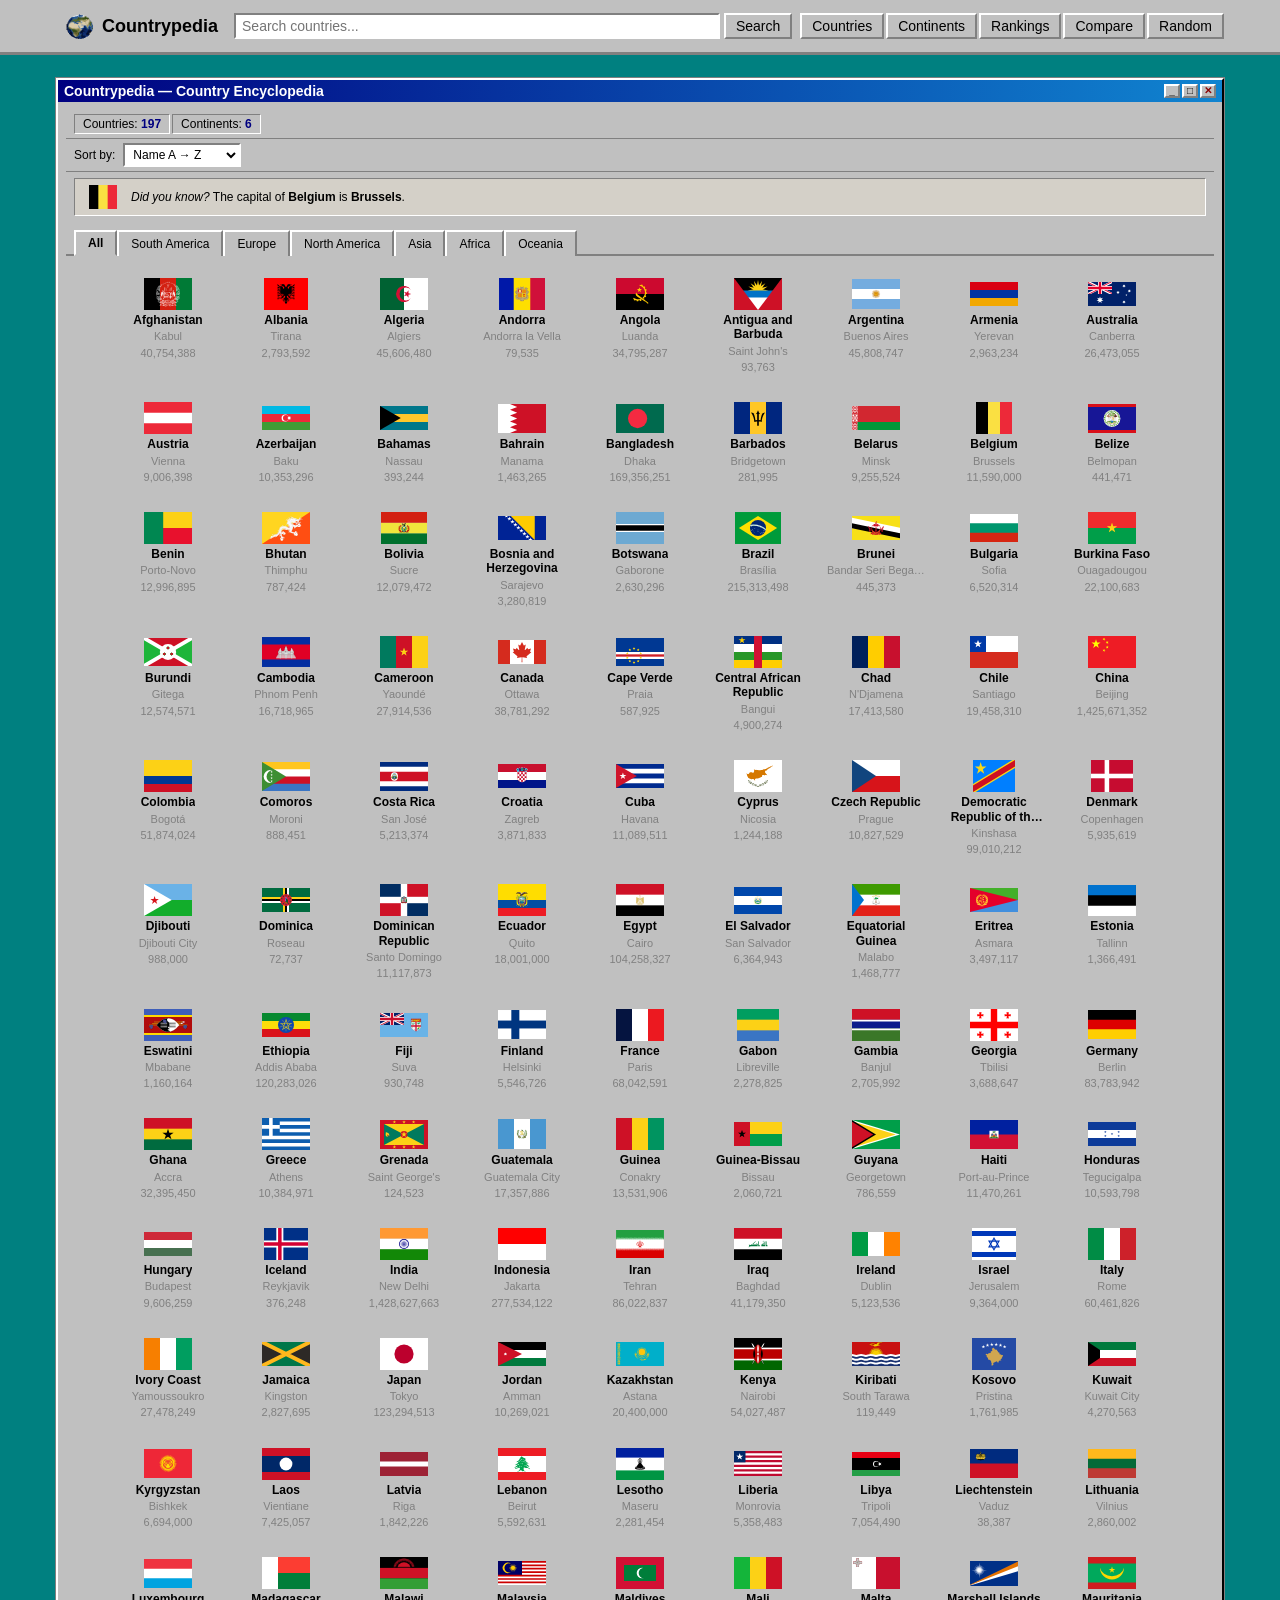
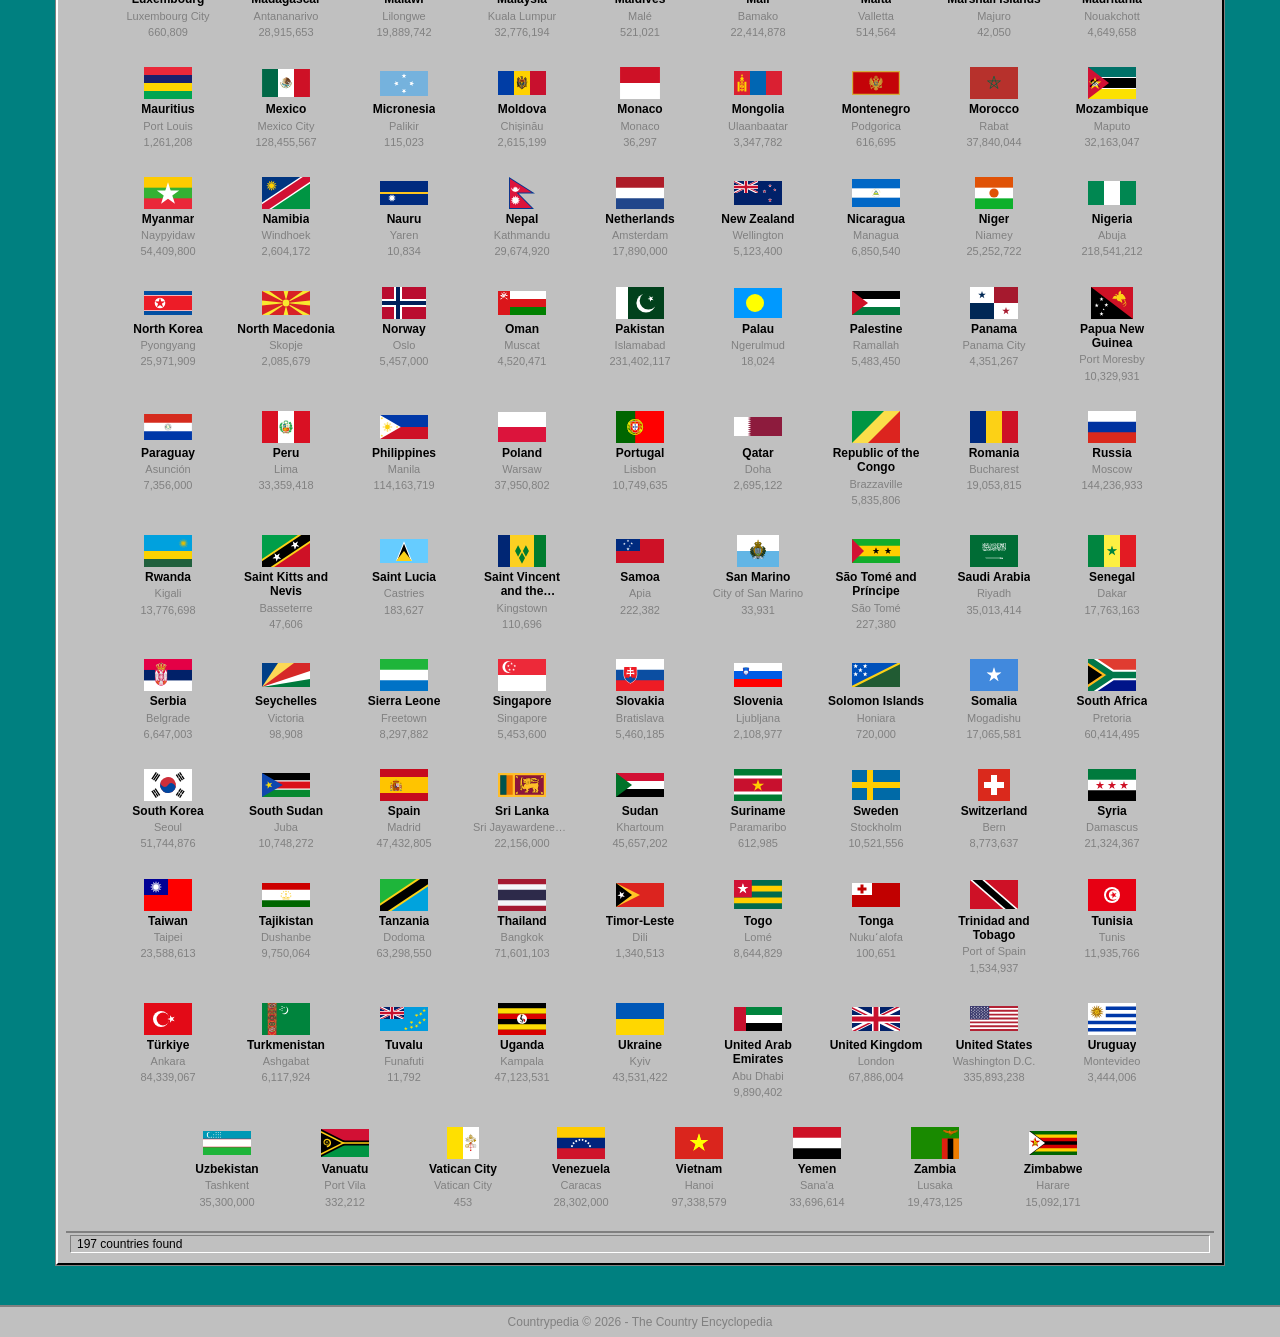
<file: index.html>
<!DOCTYPE html>
<!-- Declara que é um documento HTML5 -->
<html lang="en">
<head>
    <!-- charset: define que o ficheiro usa UTF-8 (suporta acentos, emojis, etc.) -->
    <meta charset ="UTF-8">
    <!-- viewport: faz o site se adaptar ao tamanho do ecrã do dispositivo -->
    <meta name="viewport" content="width=device-width, initial-scale=1.0">
    <title>Countrypedia</title>
    <!-- carrega o CSS do projeto com caminho relativo -->
    <link rel="stylesheet" href="style.css">
</head>
<body>

    <!-- ================================================
         NAVBAR — barra de navegação fixa no topo
         Usa Flexbox (ver .navbar-inner no CSS) pra
         alinhar logo, pesquisa e links numa linha.
         ================================================ -->
    <nav class="navbar">
        <div class="navbar-inner"> <!-- container flex da navbar -->

            <!-- LOGO — <a> com <img> dentro: tag de imagem dentro de hiperligação -->
            <a href="index.html" class="navbar-logo">
                <img src="images/logo.png" alt="Countrypedia logo"> <!-- <img> com caminho relativo -->
                Countrypedia
            </a>

            <!-- BARRA DE PESQUISA — input + botão lado a lado (flex) -->
            <div class="navbar-search">
                <!-- input de texto onde o utilizador escreve o país a procurar -->
                <input type="text" id="searchInput" placeholder="Search countries...">
                <!-- botão chama a função search() ao clicar -->
                <button onclick="search()">Search</button>
            </div>

            <!-- LINKS DE NAVEGAÇÃO
                 <nav> dentro de <nav> é válido — este é o menu de páginas.
                 Em mobile estes links ficam escondidos e aparecem ao clicar
                 no botão hamburger. -->
            <nav class="navbar-links" id="navLinks">
                <!-- <a> — tags de hiperligação com caminhos relativos -->
                <a href="pages/countries.html">Countries</a>
                <a href="pages/continents.html">Continents</a>
                <a href="pages/stats.html">Rankings</a>
                <a href="pages/compare.html">Compare</a>
                <a href="#" onclick="randomCountry()">Random</a>
            </nav>

            <!-- BOTÃO HAMBURGER — só aparece em mobile (display:none no desktop).
                 As três <span> representam as três linhas do ícone ☰ -->
            <button class="navbar-hamburger" id="hamburger">
                <span></span>
                <span></span>
                <span></span>
            </button>
        </div>
    </nav>

    <!-- ================================================
         CONTEÚDO PRINCIPAL
         <main> é a área principal da página.
         .container limita a largura e centra com margin:auto.
         ================================================ -->
    <main class="container">

        <!-- JANELA WIN95 — simula uma janela do Windows 95 -->
        <div class="window">

            <!-- BARRA DE TÍTULO DA JANELA — azul com nome e botões -->
            <div class="window-titlebar">
                <div class="window-title">
                    <span>Countrypedia — Country Encyclopedia</span>
                </div>
                <!-- botões decorativos da janela (minimizar, maximizar, fechar) -->
                <div class ="window-buttons">
                    <button class="window-btn">_</button>
                    <button class="window-btn">□</button>
                    <button class="window-btn">✕</button>
                </div>
            </div>

            <!-- CONTEÚDO DA JANELA -->
            <div class="window-content">

                <!-- STATS BAR — mostra contadores de países e continentes.
                     Os valores são preenchidos pelo JS (buildStats() em app.js) -->
                <div class="stats-bar">
                    <span>Countries: <strong id="totalCountries">0</strong></span>
                    <span>Continents: <strong id="totalContinents">0</strong></span>
                </div>

                <!-- BARRA DE ORDENAÇÃO — <select> para escolher a ordem de exibição.
                     onchange chama changeSort() em app.js cada vez que muda -->
                <div class="sort-bar">
                    <span>Sort by:</span>
                    <select id="sortSelect" onchange="changeSort()">
                        <option value="name-asc">Name A → Z</option>
                        <option value="name-desc">Name Z → A</option>
                        <option value="population-desc">Most populated</option>
                        <option value="population-asc">Least populated</option>
                        <option value="area-desc">Largest area</option>
                        <option value="area-asc">Smallest area</option>
                        <option value="idh-desc">Highest HDI</option>
                        <option value="idh-asc">Lowest HDI</option>
                    </select>
                </div>

                <!-- CAIXA "DID YOU KNOW?" — preenchida pelo JS com um país aleatório -->
                <div class="did-you-know" id="didYouKnow"></div>

                <!-- TABS DE CONTINENTE — container vazio preenchido pelo JS.
                     buildTabs() em app.js cria os botões aqui -->
                <div class="tabs" id="tabs"></div>

                <!-- GRELHA DE PAÍSES — container vazio preenchido pelo JS.
                     buildGrid() em app.js cria os cards aqui.
                     Usa Flexbox (display:flex + flex-wrap) no CSS. -->
                <div class="countries-grid" id="countriesGrid"></div>

                <!-- STATUS BAR — texto atualizado pelo JS com contagem de países -->
                <div class="statusbar">
                    <span class="statusbar-item" id="statusText">Loading...</span>
                </div>

            </div>
        </div>
    </main>

    <!-- RODAPÉ — informação simples no fundo da página -->
    <footer>
        <p>Countrypedia &copy; 2026 - The Country Encyclopedia</p>
    </footer>

    <!-- SCRIPTS — carregados no fim do body pra o HTML já estar pronto.
         script.js TEM de vir primeiro: contém o array countries[]
         que app.js usa imediatamente. -->
    <script src="script.js"></script>   <!-- dados: array countries[] -->
    <script src="js/app.js"></script>   <!-- lógica da home -->

</body>
</html>
</file>
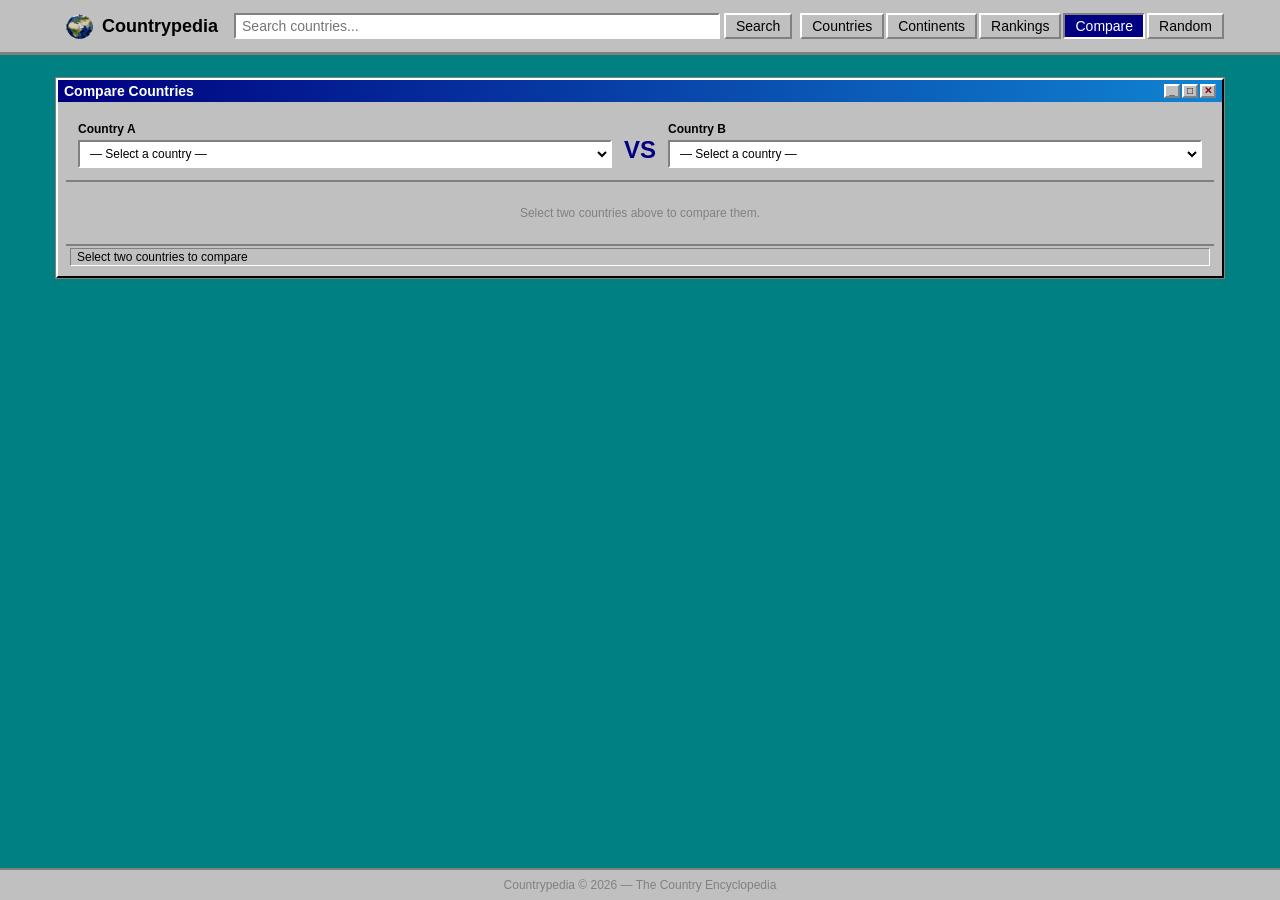
<file: pages/compare.html>
<!DOCTYPE html>
<html lang="en">
<head>
    <meta charset="UTF-8">
    <meta name="viewport" content="width=device-width, initial-scale=1.0">
    <title>Compare Countries — Countrypedia</title>
    <link rel="stylesheet" href="../style.css">
</head>
<body>

    <nav class="navbar">
        <div class="navbar-inner">
            <a href="../index.html" class="navbar-logo">
                <img src="../images/logo.png" alt="Countrypedia logo">
                Countrypedia
            </a>
            <div class="navbar-search">
                <input type="text" id="searchInput" placeholder="Search countries...">
                <button onclick="search()">Search</button>
            </div>
            <nav class="navbar-links" id="navLinks">
                <a href="countries.html">Countries</a>
                <a href="continents.html">Continents</a>
                <a href="stats.html">Rankings</a>
                <a href="compare.html" class="active">Compare</a>
                <a href="#" onclick="randomCountry()">Random</a>
            </nav>
            <button class="navbar-hamburger" id="hamburger">
                <span></span><span></span><span></span>
            </button>
        </div>
    </nav>

    <main class="container">
        <div class="window">

            <div class="window-titlebar">
                <div class="window-title">
                    <span>Compare Countries</span>
                </div>
                <div class="window-buttons">
                    <button class="window-btn">_</button>
                    <button class="window-btn">□</button>
                    <button class="window-btn">✕</button>
                </div>
            </div>

            <div class="window-content">

                <!-- SELETOR DE PAÍSES — dois <select> lado a lado.
                     O JS (populateSelects) preenche as <option> dinamicamente
                     com todos os países ordenados alfabeticamente.
                     Cada mudança num select chama buildComparison(). -->
                <div class="compare-selectors">

                    <div class="compare-selector-col">
                        <label for="selectA" style="font-size:var(--text-sm);font-weight:bold;">
                            Country A
                        </label>
                        <!-- <select> — tag de lista suspensa. Opções criadas pelo JS. -->
                        <select id="selectA" class="compare-select">
                            <option value="">— Select a country —</option>
                        </select>
                    </div>

                    <!-- separador visual entre os dois selects -->
                    <div class="compare-vs">VS</div>

                    <div class="compare-selector-col">
                        <label for="selectB" style="font-size:var(--text-sm);font-weight:bold;">
                            Country B
                        </label>
                        <select id="selectB" class="compare-select">
                            <option value="">— Select a country —</option>
                        </select>
                    </div>

                </div>

                <!-- RESULTADO DA COMPARAÇÃO — preenchido pelo JS (buildComparison).
                     Contém a <table> com os dados lado a lado.
                     Células a verde = valor mais alto nesse campo. -->
                <div id="compareOutput"></div>

                <div class="statusbar">
                    <span class="statusbar-item">Select two countries to compare</span>
                </div>

            </div>
        </div>
    </main>

    <footer>
        <p>Countrypedia &copy; 2026 — The Country Encyclopedia</p>
    </footer>

    <script src="../script.js"></script>
    <script src="../js/compare.js"></script>

</body>
</html>
</file>
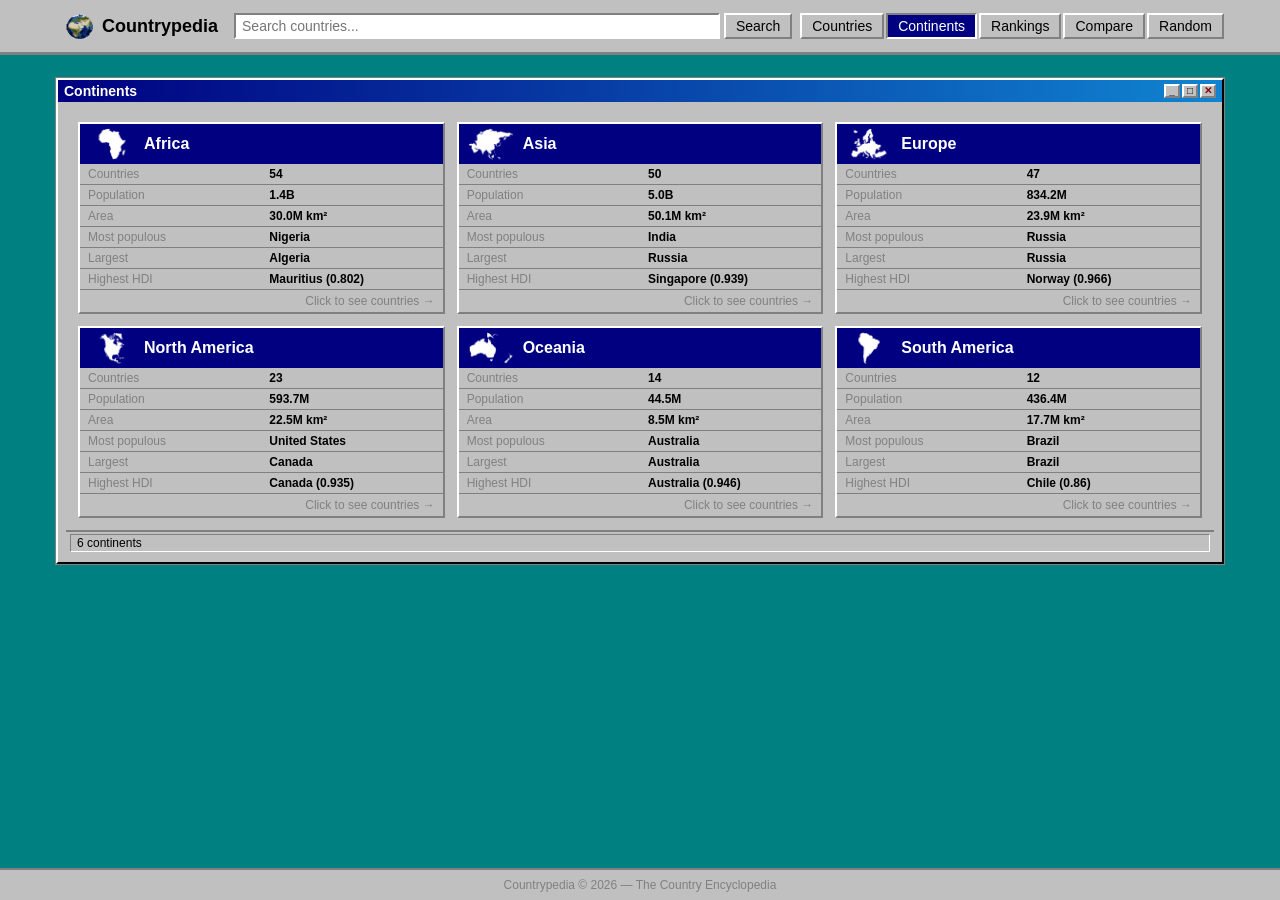
<file: pages/continents.html>
<!DOCTYPE html>
<html lang="en">
<head>
    <meta charset="UTF-8">
    <!-- viewport: adapta ao ecrã do dispositivo -->
    <meta name="viewport" content="width=device-width, initial-scale=1.0">
    <title>Continents — Countrypedia</title>
    <!-- CSS com caminho relativo (estamos em /pages/) -->
    <link rel="stylesheet" href="../style.css">
</head>
<body>

    <!-- ================================================
         NAVBAR — "Continents" marcado como ativo.
         Usa Flexbox internamente (ver .navbar-inner no CSS).
         ================================================ -->
    <nav class="navbar">
        <div class="navbar-inner">
            <!-- <a> com <img> — logo como hiperligação pra a home -->
            <a href="../index.html" class="navbar-logo">
                <img src="../images/logo.png" alt="Countrypedia logo">
                Countrypedia
            </a>
            <!-- pesquisa: redireciona pra countries ou pra o país direto -->
            <div class="navbar-search">
                <input type="text" id="searchInput" placeholder="Search countries...">
                <button onclick="search()">Search</button>
            </div>
            <!-- links de navegação — "Continents" tem classe active -->
            <nav class="navbar-links" id="navLinks">
                <a href="countries.html">Countries</a>
                <a href="continents.html" class="active">Continents</a>
                <a href="stats.html">Rankings</a>
                <a href="compare.html">Compare</a>
                <a href="#" onclick="randomCountry()">Random</a>
            </nav>
            <!-- hamburger: abre o menu em mobile -->
            <button class="navbar-hamburger" id="hamburger">
                <span></span>
                <span></span>
                <span></span>
            </button>
        </div>
    </nav>

    <main class="container">

        <!-- ================================================
             JANELA PRINCIPAL — cards de resumo por continente.
             #continentsGrid é preenchido pelo JS (buildContinents).
             Usa Flexbox (ver .continents-grid no CSS).
             ================================================ -->
        <div class="window">
            <div class="window-titlebar">
                <div class="window-title">
                    <span>Continents</span>
                </div>
                <div class="window-buttons">
                    <button class="window-btn">_</button>
                    <button class="window-btn">□</button>
                    <button class="window-btn">✕</button>
                </div>
            </div>
            <div class="window-content">
                <!-- container vazio — JS injeta os cards de continente aqui -->
                <div class="continents-grid" id="continentsGrid"></div>
                <div class="statusbar">
                    <span class="statusbar-item">6 continents</span>
                </div>
            </div>
        </div>

        <!-- ================================================
             JANELA SECUNDÁRIA — países do continente clicado.
             Começa escondida (display:none).
             O JS (openContinent) mostra-a e preenche o grid.
             ================================================ -->
        <div class="window" id="continentWindow" style="display:none; margin-top:8px;">
            <div class="window-titlebar">
                <div class="window-title">
                    <!-- título atualizado pelo JS com o nome do continente -->
                    <span id="continentWindowTitle">Countries</span>
                </div>
                <div class="window-buttons">
                    <!-- botão ✕ chama closeContinentWindow() -->
                    <button class="window-btn" onclick="closeContinentWindow()">✕</button>
                </div>
            </div>
            <div class="window-content">
                <!-- grid de cards de países — preenchido por openContinent() -->
                <!-- reutiliza .countries-grid e .country-card da home -->
                <div class="countries-grid" id="continentCountriesGrid"></div>
                <div class="statusbar">
                    <span class="statusbar-item" id="continentStatusText"></span>
                </div>
            </div>
        </div>

    </main>

    <!-- RODAPÉ -->
    <footer>
        <p>Countrypedia &copy; 2026 — The Country Encyclopedia</p>
    </footer>

    <!-- SCRIPTS — script.js primeiro (dados), depois continents.js (lógica) -->
    <script src="../script.js"></script>         <!-- array countries[] -->
    <script src="../js/continents.js"></script>  <!-- lógica desta página -->

</body>
</html>
</file>
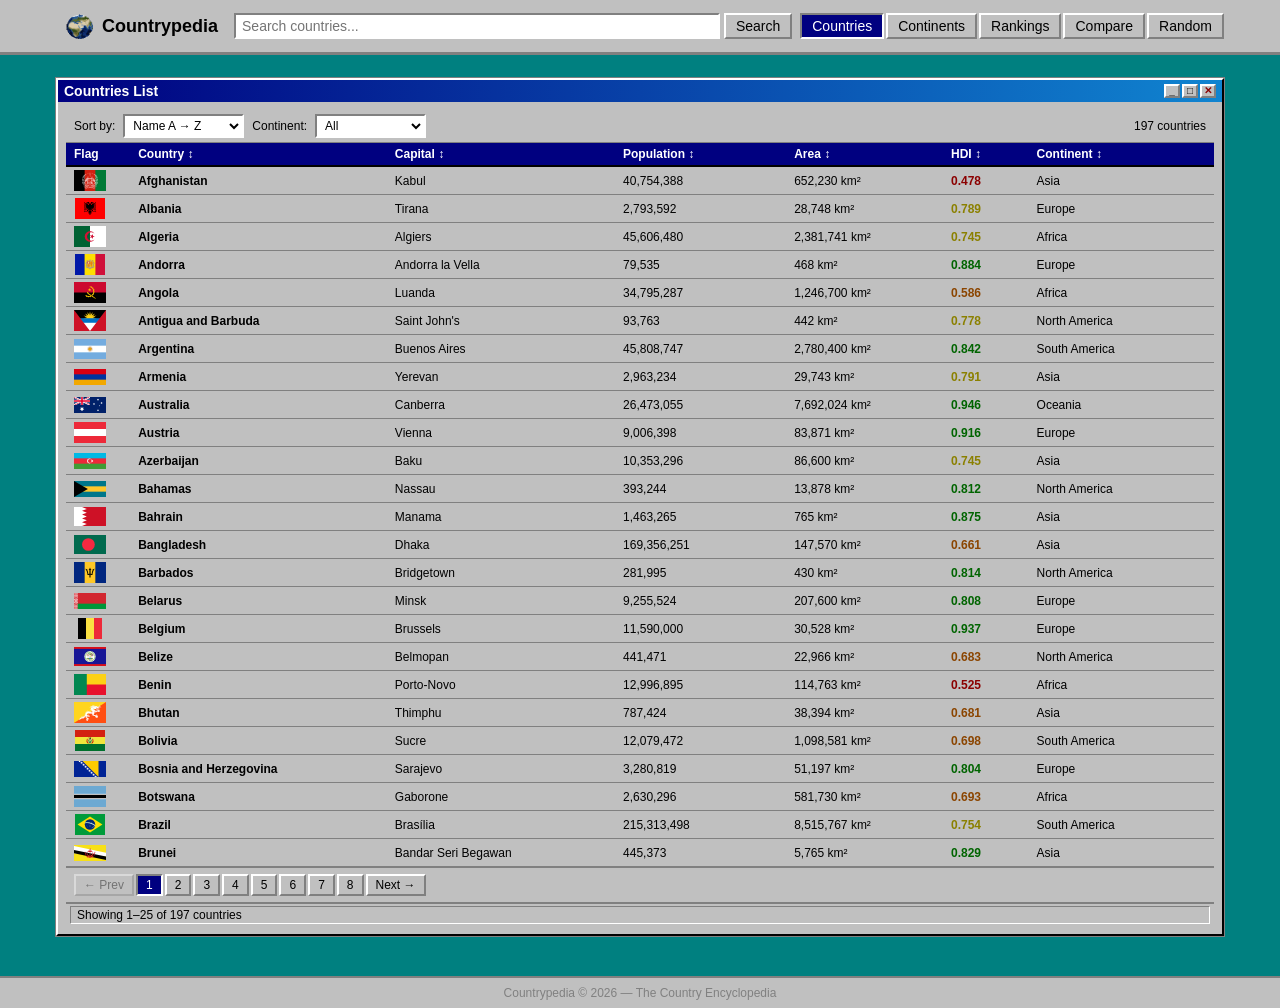
<file: pages/countries.html>
<!DOCTYPE html>
<html lang="en">
<head>
    <meta charset="UTF-8">
    <!-- viewport: adapta ao ecrã do dispositivo -->
    <meta name="viewport" content="width=device-width, initial-scale=1.0">
    <title>Countries — Countrypedia</title>
    <!-- CSS com caminho relativo (estamos dentro de /pages/, por isso "../") -->
    <link rel="stylesheet" href="../style.css">
</head>
<body>

    <!-- ================================================
         NAVBAR — igual à home mas com "Countries" ativo.
         Usa Flexbox internamente (ver .navbar-inner no CSS).
         ================================================ -->
    <nav class="navbar">
        <div class="navbar-inner">
            <!-- <a> com <img> — logo como hiperligação pra a home -->
            <a href="../index.html" class="navbar-logo">
                <img src="../images/logo.png" alt="Countrypedia logo"> <!-- caminho relativo com ../ -->
                Countrypedia
            </a>
            <!-- campo de pesquisa: em tempo real atualiza a tabela -->
            <div class="navbar-search">
                <input type="text" id="searchInput" placeholder="Search countries...">
                <button onclick="search()">Search</button>
            </div>
            <!-- links de navegação — "Countries" tem classe active (destaque azul) -->
            <nav class="navbar-links" id="navLinks">
                <a href="countries.html" class="active">Countries</a>
                <a href="continents.html">Continents</a>
                <a href="stats.html">Rankings</a>
                <a href="compare.html">Compare</a>
                <a href="#" onclick="randomCountry()">Random</a>
            </nav>
            <!-- hamburger: mostra o menu em mobile -->
            <button class="navbar-hamburger" id="hamburger">
                <span></span>
                <span></span>
                <span></span>
            </button>
        </div>
    </nav>

    <!-- ================================================
         CONTEÚDO PRINCIPAL — janela Win95 com a tabela
         ================================================ -->
    <main class="container">
        <div class="window">

            <!-- barra de título da janela -->
            <div class="window-titlebar">
                <div class="window-title">
                    <span>Countries List</span>
                </div>
                <div class="window-buttons">
                    <button class="window-btn">_</button>
                    <button class="window-btn">□</button>
                    <button class="window-btn">✕</button>
                </div>
            </div>

            <div class="window-content">

                <!-- BARRA DE FERRAMENTAS — ordenação e filtro de continente.
                     Os <select> chamam JS ao mudar (onchange). -->
                <div class="sort-bar">
                    <span>Sort by:</span>
                    <!-- <select> de ordenação — chama changeSort() em countries.js -->
                    <select id="sortSelect" onchange="changeSort()">
                        <option value="name-asc">Name A → Z</option>
                        <option value="name-desc">Name Z → A</option>
                        <option value="population-desc">Most populated</option>
                        <option value="population-asc">Least populated</option>
                        <option value="area-desc">Largest area</option>
                        <option value="area-asc">Smallest area</option>
                        <option value="idh-desc">Highest HDI</option>
                        <option value="idh-asc">Lowest HDI</option>
                        <option value="continent-asc">Continent A → Z</option>
                        <option value="continent-desc">Continent Z → A</option>
                    </select>
                    <span>Continent:</span>
                    <!-- <select> de continente — a opção "All" está no HTML,
                         as restantes são adicionadas pelo JS (buildContinentFilter) -->
                    <select id="continentSelect" onchange="changeContinent()">
                        <option value="All">All</option>
                    </select>
                    <!-- contador de resultados, preenchido pelo JS -->
                    <span id="resultCount" style="margin-left:auto;"></span>
                </div>

                <!-- TABELA DE PAÍSES
                     <table> é usada aqui porque os dados são tabulares.
                     - <thead> contém os cabeçalhos clicáveis para ordenar
                     - <tbody> é preenchido dinamicamente pelo JS (buildTable)
                     Os onclick nos <th> chamam setSort() em countries.js -->
                <table class="countries-table" id="countriesTable">
                    <thead>
                        <tr>
                            <!-- <th> — cabeçalho de coluna da tabela -->
                            <th>Flag</th>
                            <th onclick="setSort('name-asc', 'name-desc')">Country ↕</th>
                            <th onclick="setSort('name-asc', 'name-desc')">Capital ↕</th>
                            <th onclick="setSort('population-desc', 'population-asc')">Population ↕</th>
                            <th onclick="setSort('area-desc', 'area-asc')">Area ↕</th>
                            <th onclick="setSort('idh-desc', 'idh-asc')">HDI ↕</th>
                            <th onclick="setSort('continent-asc', 'continent-desc')">Continent ↕</th>
                        </tr>
                    </thead>
                    <!-- <tbody> vazio — o JS injeta as <tr> aqui -->
                    <tbody id="countriesBody"></tbody>
                </table>

                <!-- PAGINAÇÃO — botões gerados pelo JS (buildPagination) -->
                <div class="pagination" id="pagination"></div>

                <!-- STATUS BAR — mostra quantos países estão visíveis -->
                <div class="statusbar">
                    <span class="statusbar-item" id="statusText">Loading...</span>
                </div>

            </div>
        </div>
    </main>

    <!-- RODAPÉ -->
    <footer>
        <p>Countrypedia &copy; 2026 — The Country Encyclopedia</p>
    </footer>

    <!-- SCRIPTS — script.js primeiro (dados), depois countries.js (lógica) -->
    <script src="../script.js"></script>       <!-- array countries[] -->
    <script src="../js/countries.js"></script> <!-- lógica desta página -->

</body>
</html>
</file>
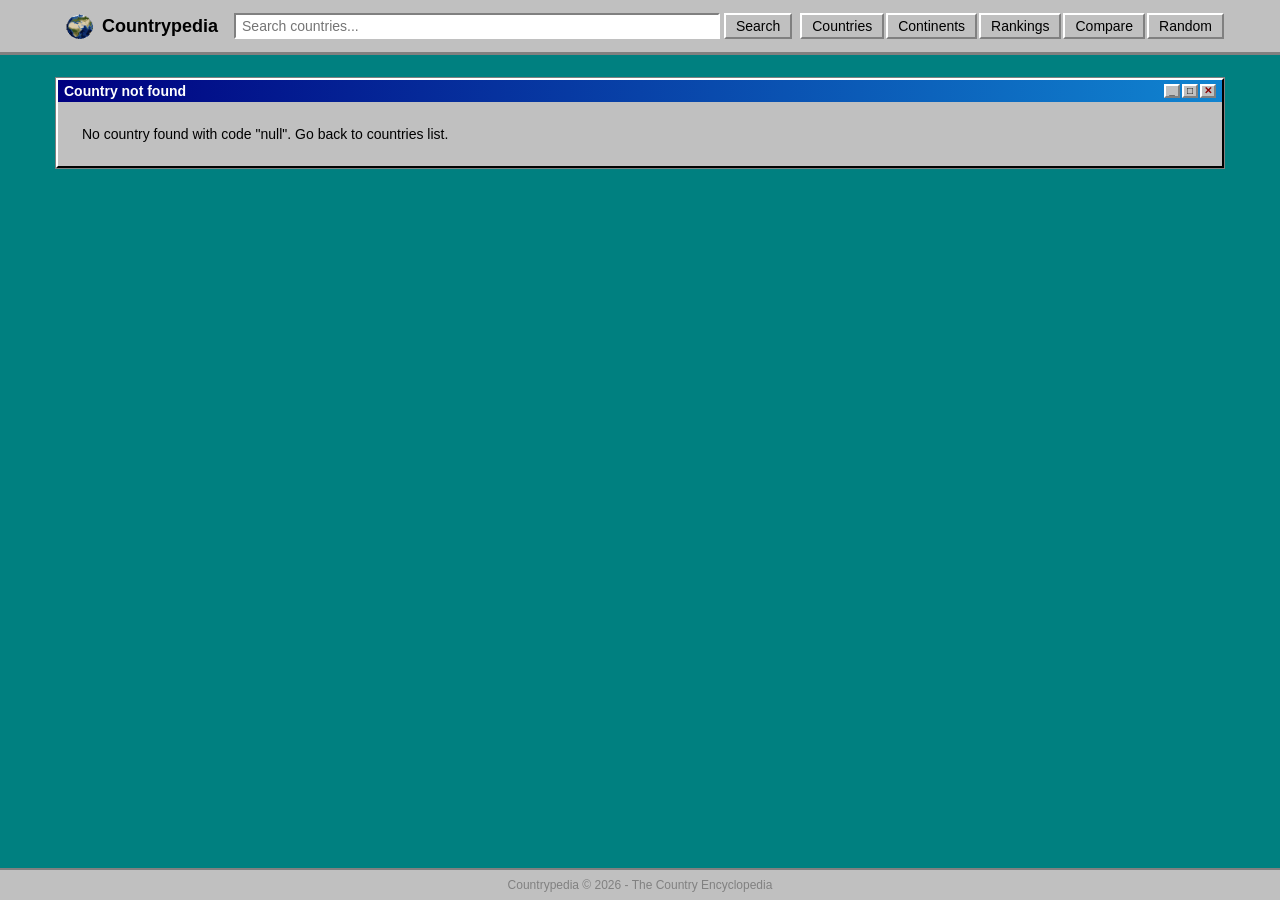
<file: pages/country.html>
<!DOCTYPE html>
<html lang="en">
<head>
    <meta charset="UTF-8">
    <!-- viewport: adapta ao ecrã do dispositivo -->
    <meta name="viewport" content="width=device-width, initial-scale=1.0">
    <!-- título genérico — o JS atualiza para o nome do país ao carregar -->
    <title>Countrypedia</title>
    <!-- CSS com caminho relativo (estamos em /pages/) -->
    <link rel="stylesheet" href="../style.css">
</head>
<body>

    <!-- ================================================
         NAVBAR — barra de navegação.
         Usa Flexbox (ver .navbar-inner no CSS).
         Nesta página o search redireciona pra a home.
         ================================================ -->
    <nav class="navbar">
        <div class="navbar-inner">
            <!-- <a> com <img> — logo com caminho relativo -->
            <a href="../index.html" class="navbar-logo">
                <img src="../images/logo.png" alt="Countrypedia logo">
                Countrypedia
            </a>
            <!-- campo de pesquisa — redireciona pra home com ?search= -->
            <div class="navbar-search">
                <input type="text" id="searchInput" placeholder="Search countries...">
                <button onclick="search()">Search</button>
            </div>
            <!-- links de navegação -->
            <nav class="navbar-links" id="navLinks">
                <a href="countries.html">Countries</a>
                <a href="continents.html">Continents</a>
                <a href="stats.html">Rankings</a>
                <a href="compare.html">Compare</a>
                <a href="#" onclick="randomCountry()">Random</a>
            </nav>
            <!-- hamburger: abre o menu em mobile -->
            <button class="navbar-hamburger" id="hamburger">
                <span></span>
                <span></span>
                <span></span>
            </button>
        </div>
    </nav>

    <!-- ================================================
         CONTEÚDO PRINCIPAL
         A janela está quase vazia aqui — o JS (country.js)
         injeta TODO o conteúdo em #windowContent depois de
         ler o parâmetro ?iso= do URL.
         ================================================ -->
    <main class="container">
        <div class="window" id="countryWindow">

            <!-- barra de título — o JS atualiza o texto em #windowTitle -->
            <div class="window-titlebar">
                <div class="window-title">
                    <span id="windowTitle">Loading...</span>
                </div>
                <div class="window-buttons">
                    <button class="window-btn">_</button>
                    <button class="window-btn">□</button>
                    <button class="window-btn">✕</button>
                </div>
            </div>

            <!-- container vazio onde o JS injeta o HTML do país.
                 Inclui: cabeçalho, tabelas, listas, mapa, fronteiras... -->
            <div class="window-content" id="windowContent">
                <!-- tudo gerado pelo country.js com innerHTML -->
            </div>

        </div>
    </main>

    <!-- RODAPÉ -->
    <footer>
        <p>Countrypedia &copy; 2026 - The Country Encyclopedia</p>
    </footer>

    <!-- SCRIPTS — script.js primeiro (dados), depois country.js (lógica).
         country.js executa imediatamente ao carregar (não espera DOMContentLoaded)
         porque lê o URL e constrói a página logo. -->
    <script src="../script.js"></script>       <!-- array countries[] -->
    <script src="../js/country.js"></script>   <!-- lógica desta página -->

</body>
</html>
</file>
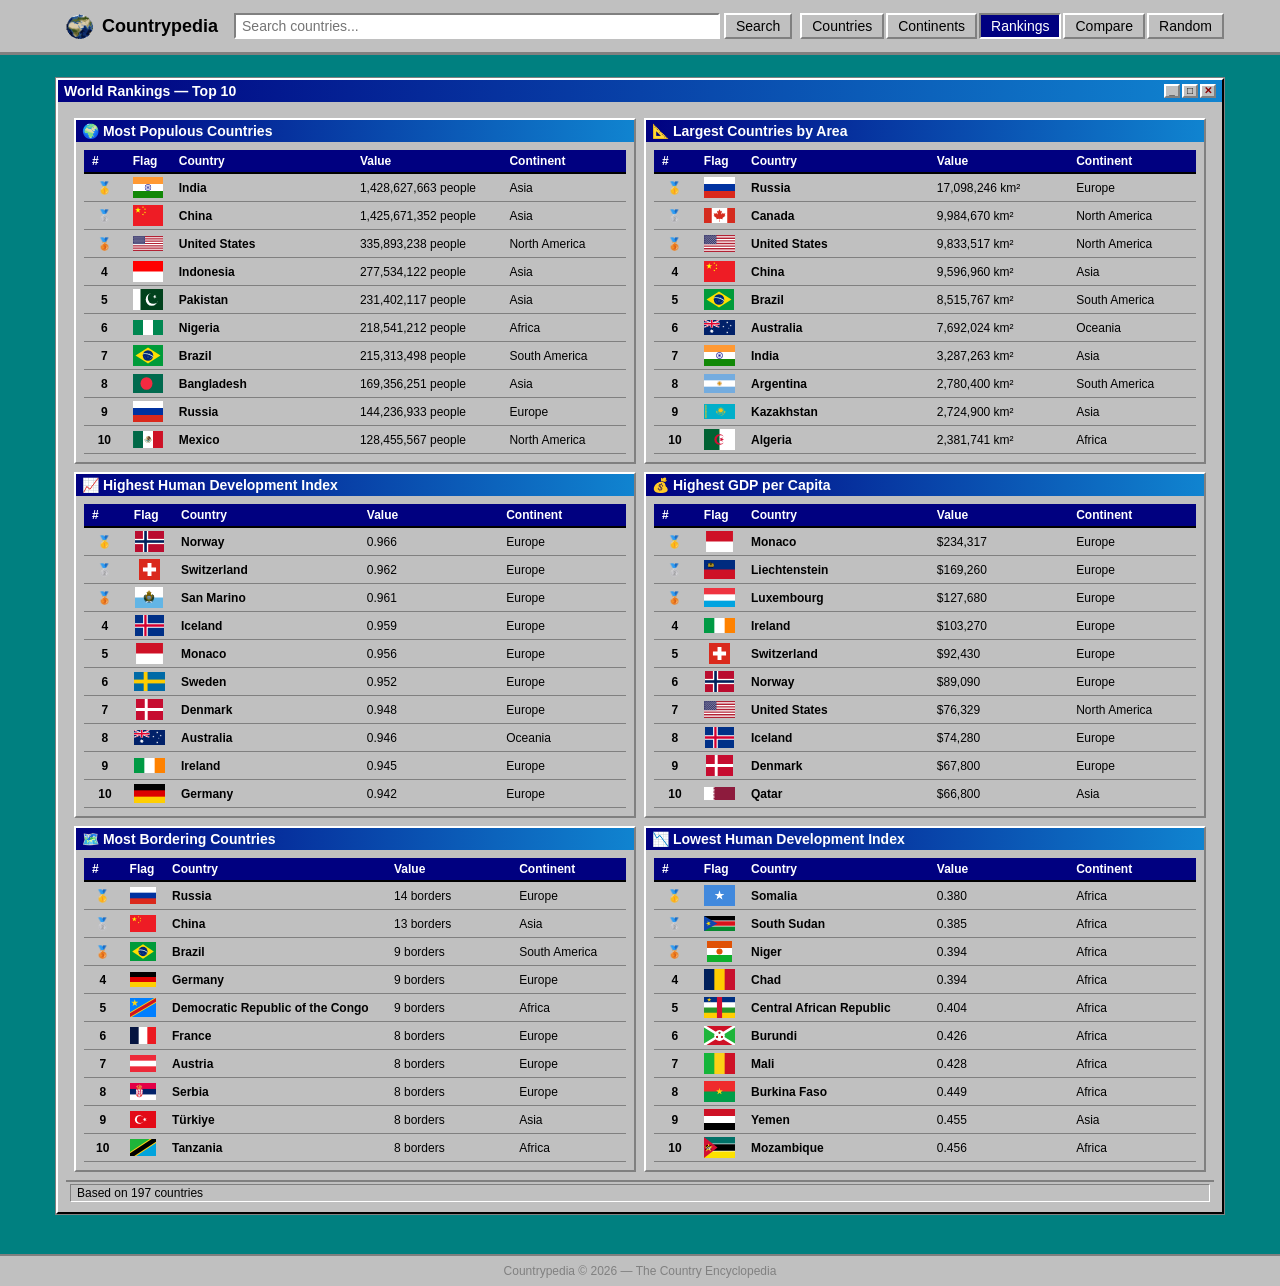
<file: pages/stats.html>
<!DOCTYPE html>
<html lang="en">
<head>
    <meta charset="UTF-8">
    <meta name="viewport" content="width=device-width, initial-scale=1.0">
    <title>Rankings — Countrypedia</title>
    <link rel="stylesheet" href="../style.css">
</head>
<body>

    <nav class="navbar">
        <div class="navbar-inner">
            <a href="../index.html" class="navbar-logo">
                <img src="../images/logo.png" alt="Countrypedia logo">
                Countrypedia
            </a>
            <div class="navbar-search">
                <input type="text" id="searchInput" placeholder="Search countries...">
                <button onclick="search()">Search</button>
            </div>
            <nav class="navbar-links" id="navLinks">
                <a href="countries.html">Countries</a>
                <a href="continents.html">Continents</a>
                <a href="stats.html" class="active">Rankings</a>
                <a href="compare.html">Compare</a>
                <a href="#" onclick="randomCountry()">Random</a>
            </nav>
            <button class="navbar-hamburger" id="hamburger">
                <span></span><span></span><span></span>
            </button>
        </div>
    </nav>

    <main class="container">
        <div class="window">

            <div class="window-titlebar">
                <div class="window-title">
                    <span>World Rankings — Top 10</span>
                </div>
                <div class="window-buttons">
                    <button class="window-btn">_</button>
                    <button class="window-btn">□</button>
                    <button class="window-btn">✕</button>
                </div>
            </div>

            <div class="window-content">

                <!-- GRID DE RANKINGS — 2 colunas no desktop, 1 em mobile.
                     Cada célula contém uma janela Win95 com uma tabela Top 10.
                     O JS (buildRanking) injeta as <table> nos #rank-* abaixo. -->
                <div class="rankings-grid">

                    <!-- MAIS POPULOSOS -->
                    <div class="ranking-window">
                        <div class="window-titlebar">
                            <div class="window-title"><span>🌍 Most Populous Countries</span></div>
                        </div>
                        <div class="window-content" id="rank-population"></div>
                    </div>

                    <!-- MAIOR ÁREA -->
                    <div class="ranking-window">
                        <div class="window-titlebar">
                            <div class="window-title"><span>📐 Largest Countries by Area</span></div>
                        </div>
                        <div class="window-content" id="rank-area"></div>
                    </div>

                    <!-- IDH MAIS ALTO -->
                    <div class="ranking-window">
                        <div class="window-titlebar">
                            <div class="window-title"><span>📈 Highest Human Development Index</span></div>
                        </div>
                        <div class="window-content" id="rank-idh-high"></div>
                    </div>

                    <!-- PIB PER CAPITA MAIS ALTO -->
                    <div class="ranking-window">
                        <div class="window-titlebar">
                            <div class="window-title"><span>💰 Highest GDP per Capita</span></div>
                        </div>
                        <div class="window-content" id="rank-gdp"></div>
                    </div>

                    <!-- MAIS FRONTEIRAS -->
                    <div class="ranking-window">
                        <div class="window-titlebar">
                            <div class="window-title"><span>🗺️ Most Bordering Countries</span></div>
                        </div>
                        <div class="window-content" id="rank-borders"></div>
                    </div>

                    <!-- IDH MAIS BAIXO -->
                    <div class="ranking-window">
                        <div class="window-titlebar">
                            <div class="window-title"><span>📉 Lowest Human Development Index</span></div>
                        </div>
                        <div class="window-content" id="rank-idh-low"></div>
                    </div>

                </div>

                <div class="statusbar">
                    <span class="statusbar-item" id="statusText">Loading...</span>
                </div>

            </div>
        </div>
    </main>

    <footer>
        <p>Countrypedia &copy; 2026 — The Country Encyclopedia</p>
    </footer>

    <script src="../script.js"></script>
    <script src="../js/stats.js"></script>

</body>
</html>
</file>
<file: style.css>
/* ============================================================
   style.css — folha de estilos do Countrypedia
   Tema: Windows 95 (bordas em relevo, cores cinzas e azul escuro)

   ÍNDICE:
   1. Variáveis globais (:root)
   2. Reset
   3. Base global (body, main)
   4. Container
   5. Efeitos Win95 (.raised, .inset)
   6. Navbar
   7. Janela Win95 (.window)
   8. Stats bar
   9. Tabs de continente
   10. Grelha de países
   11. Status bar
   12. Footer
   13. Responsividade (media queries)
   14. Página de país (country page)
   15. Tabela de países (countries.html)
   16. Paginação
   ============================================================ */


/* ------------------------------------------------------------
   1. VARIÁVEIS GLOBAIS (:root)
   Guardamos aqui as cores e fontes que se repetem.
   Mudar uma variável atualiza tudo de uma vez.
   ------------------------------------------------------------ */

:root {
    /* --- Cores principais do Windows 95 --- */
    --bg:           #c0c0c0;  /* cinzento base — fundo de painéis e botões */
    --bg-dark:      #808080;  /* cinzento escuro — fundo de labels em tabelas */
    --bg-white:     #ffffff;  /* branco — fundo de inputs e células de dados */
    --bg-desktop:   #008080;  /* verde azulado — cor de fundo do "desktop" Win95 */

    /* --- Cores de texto --- */
    --text:         #000000;  /* preto — texto principal */
    --text-white:   #ffffff;  /* branco — texto em fundos escuros */
    --text-muted:   #808080;  /* cinzento — texto secundário / placeholder */

    /* --- Barra de título das janelas --- */
    --titlebar:     #000080;  /* azul escuro — cor principal da titlebar */
    --titlebar-end: #1084d0;  /* azul claro — fim do gradiente da titlebar */

    /* --- Bordas Win95 (truque do efeito 3D)
       O efeito "raised" (saltar) usa branco em cima/esquerda e cinzento em baixo/direita.
       O efeito "inset" (afundado) inverte as cores. --- */
    --border-light:  #ffffff;  /* branco — bordas de cima e esquerda (raised) */
    --border-dark:   #808080;  /* cinzento — bordas de baixo e direita (raised) */
    --border-darker: #000000;  /* preto — borda mais marcada (janela principal) */

    /* --- Tipografia --- */
    --font: Arial, 'MS Sans Serif', sans-serif; /* Arial é o mais próximo da fonte Win95 */

    /* --- Tamanhos de fonte --- */
    --text-sm:   12px;  /* texto pequeno (labels, status bar) */
    --text-base: 14px;  /* texto normal — Win95 usava fontes pequenas */
    --text-md:   16px;  /* texto médio */
    --text-lg:   18px;  /* texto grande */
    --text-xl:   24px;  /* título do país */
}


/* ------------------------------------------------------------
   2. RESET
   Os browsers adicionam margin e padding por padrão.
   Zeramos tudo aqui pra ter controlo total.
   BOX MODEL: box-sizing: border-box faz com que padding e border
   sejam incluídos na largura/altura total — sem surpresas.
   ------------------------------------------------------------ */

*, *::before, *::after {
    box-sizing: border-box; /* BOX MODEL: inclui padding e border na largura total */
    margin: 0;              /* BOX MODEL: remove margens padrão do browser */
    padding: 0;             /* BOX MODEL: remove paddings padrão do browser */
}

/* remove sublinhado e cor padrão dos links */
a {
    text-decoration: none;
    color: inherit;
}

/* remove os bullets das listas <ul> e <ol> */
ul, ol {
    list-style: none;
}

/* imagens nunca ultrapassam o container pai */
img {
    max-width: 100%;
    display: block;
}

/* botões herdam a fonte do site (por padrão não herdam) */
button {
    font-family: var(--font);
    cursor: pointer;
}

/* inputs herdam a fonte do site */
input {
    font-family: var(--font);
}


/* ------------------------------------------------------------
   3. BASE GLOBAL
   Estilos aplicados ao <html> e ao <body>.
   FLEXBOX: o body usa display:flex em coluna pra que o footer
   fique sempre no fundo da página (com flex:1 no main).
   ------------------------------------------------------------ */

html {
    /* scroll suave ao clicar em links com âncora (#secção) */
    scroll-behavior: smooth;
}

body {
    font-family: var(--font);
    font-size: var(--text-base);
    color: var(--text);
    background-color: var(--bg-desktop); /* fundo verde do "desktop" Win95 */

    min-height: 100vh; /* garante que o body ocupa pelo menos a altura total do ecrã */

    /* FLEXBOX: coloca navbar, main e footer em coluna vertical */
    display: flex;
    flex-direction: column;
}

main {
    flex: 1; /* FLEXBOX: main ocupa todo o espaço restante entre navbar e footer */
}


/* ------------------------------------------------------------
   4. CONTAINER
   Limita a largura máxima do conteúdo e centra na página.
   BOX MODEL: margin: 0 auto centra horizontalmente.
              padding: 0 16px dá respiro nas laterais.
   ------------------------------------------------------------ */

.container {
    width: 100%;
    max-width: 1200px;
    margin: 0 auto;     /* BOX MODEL: centra o container horizontalmente */
    padding: 0 16px;    /* BOX MODEL: espaço interno nas laterais */
}


/* ------------------------------------------------------------
   5. EFEITOS WIN95
   Classes reutilizáveis que simulam o efeito 3D do Win95.
   BOX MODEL: border é a ferramenta aqui — cor diferente em
   cada lado cria a ilusão de profundidade.
   ------------------------------------------------------------ */

/* .raised — elemento parece saltar pra fora (branco em cima, cinzento em baixo) */
.raised {
    border-top:    2px solid var(--border-light);   /* BOX MODEL: borda de cima branca */
    border-left:   2px solid var(--border-light);   /* BOX MODEL: borda esquerda branca */
    border-bottom: 2px solid var(--border-dark);    /* BOX MODEL: borda baixo cinzenta */
    border-right:  2px solid var(--border-dark);    /* BOX MODEL: borda direita cinzenta */
}

/* .inset — elemento parece estar afundado (invertemos as cores do raised) */
.inset {
    border-top:    2px solid var(--border-dark);
    border-left:   2px solid var(--border-dark);
    border-bottom: 2px solid var(--border-light);
    border-right:  2px solid var(--border-light);
}

/* .raised-outer — versão mais marcada pra janelas principais (borda dupla) */
.raised-outer {
    border-top:    2px solid var(--border-light);
    border-left:   2px solid var(--border-light);
    border-bottom: 2px solid var(--border-darker);
    border-right:  2px solid var(--border-darker);
    outline: 1px solid var(--border-dark); /* contorno extra pra separar do fundo */
}


/* ------------------------------------------------------------
   6. NAVBAR
   Barra de navegação fixa no topo.
   FLEXBOX: .navbar-inner usa display:flex pra colocar logo,
   search bar e links na mesma linha, lado a lado.
   BOX MODEL: padding define o espaço interno; border-bottom
   separa a navbar do conteúdo.
   ------------------------------------------------------------ */

.navbar {
    background-color: var(--bg);
    padding: 4px 0;         /* BOX MODEL: espaço interno acima e abaixo */
    position: sticky;       /* fica colada ao topo ao fazer scroll */
    top: 0;
    z-index: 100;           /* fica por cima de todo o conteúdo da página */
    border-bottom: 2px solid var(--border-dark);  /* BOX MODEL: linha separadora */
    outline: 1px solid var(--border-dark);
}

.navbar-inner {
    /* FLEXBOX: alinha logo, search e links numa linha horizontal */
    display: flex;
    align-items: center;    /* FLEXBOX: centra verticalmente todos os itens */
    gap: 8px;               /* FLEXBOX: espaço entre os itens */
    padding: 4px 16px;      /* BOX MODEL: espaço interno lateral */
    max-width: 1200px;
    margin: 0 auto;         /* BOX MODEL: centra a navbar */
}

/* logo: <a> com <img> dentro */
.navbar-logo {
    font-size: var(--text-lg);
    font-weight: bold;
    color: var(--text);
    white-space: nowrap;  /* impede que o texto do logo quebre em duas linhas */

    /* FLEXBOX: alinha ícone e texto do logo lado a lado */
    display: flex;
    align-items: center;
    gap: 6px;

    padding: 2px 8px; /* BOX MODEL: espaço interno pra dar área de clique */
}

.navbar-logo:hover {
    /* efeito raised ao passar o rato — simula botão Win95 */
    border-top:    2px solid var(--border-light);
    border-left:   2px solid var(--border-light);
    border-bottom: 2px solid var(--border-dark);
    border-right:  2px solid var(--border-dark);
    margin: -2px; /* BOX MODEL: compensa a borda pra não deslocar o layout */
}

/* <img> dentro do logo */
.navbar-logo img {
    width: 32px;
    height: 32px;
    object-fit: contain;
}

/* barra de pesquisa */
.navbar-search {
    flex: 1; /* FLEXBOX: ocupa todo o espaço disponível entre logo e links */

    /* FLEXBOX: alinha input e botão lado a lado */
    display: flex;
    align-items: center;
    gap: 4px;
}

.navbar-search input {
    width: 100%;
    padding: 3px 6px;        /* BOX MODEL: espaço interno do input */
    font-size: var(--text-base);
    background: var(--bg-white);
    color: var(--text);
    border: none;
    outline: none;
    /* efeito inset — input parece afundado */
    border-top:    2px solid var(--border-dark);
    border-left:   2px solid var(--border-dark);
    border-bottom: 2px solid var(--border-light);
    border-right:  2px solid var(--border-light);
}

.navbar-search button {
    padding: 3px 10px;    /* BOX MODEL: espaço interno do botão */
    background: var(--bg);
    color: var(--text);
    border: none;
    font-size: var(--text-base);
    /* efeito raised — botão parece saltar */
    border-top:    2px solid var(--border-light);
    border-left:   2px solid var(--border-light);
    border-bottom: 2px solid var(--border-dark);
    border-right:  2px solid var(--border-dark);
}

.navbar-search button:active {
    /* ao clicar inverte o efeito — simula pressionar o botão */
    border-top:    2px solid var(--border-dark);
    border-left:   2px solid var(--border-dark);
    border-bottom: 2px solid var(--border-light);
    border-right:  2px solid var(--border-light);
}

/* links de navegação */
.navbar-links {
    /* FLEXBOX: coloca os links lado a lado */
    display: flex;
    align-items: center;
    gap: 2px;
    white-space: nowrap; /* impede quebra de linha */
}

.navbar-links a {
    padding: 3px 10px;    /* BOX MODEL: espaço interno de cada link */
    font-size: var(--text-base);
    color: var(--text);
    background: var(--bg);
    /* efeito raised nos links */
    border-top:    2px solid var(--border-light);
    border-left:   2px solid var(--border-light);
    border-bottom: 2px solid var(--border-dark);
    border-right:  2px solid var(--border-dark);
}

.navbar-links a:hover {
    background-color: var(--titlebar); /* fundo azul ao passar o rato */
    color: var(--text-white);
}

/* link da página atual — fundo azul e efeito inset (parece pressionado) */
.navbar-links a.active {
    background: var(--titlebar);
    color: var(--text-white);
    border-top:    2px solid var(--border-dark);
    border-left:   2px solid var(--border-dark);
    border-bottom: 2px solid var(--border-light);
    border-right:  2px solid var(--border-light);
}

/* botão hamburger — três linhas que abrem o menu em mobile
   display:none aqui — aparece só com a media query de mobile */
.navbar-hamburger {
    display: none; /* escondido no desktop, aparece em mobile */

    /* FLEXBOX: empilha as três linhas verticalmente */
    flex-direction: column;
    gap: 4px;
    padding: 4px;     /* BOX MODEL: espaço interno do botão */
    background: var(--bg);
    border: none;
    /* efeito raised */
    border-top:    2px solid var(--border-light);
    border-left:   2px solid var(--border-light);
    border-bottom: 2px solid var(--border-dark);
    border-right:  2px solid var(--border-dark);
}

/* cada <span> é uma linha horizontal do ícone ☰ */
.navbar-hamburger span {
    display: block;
    width: 20px;
    height: 2px;
    background: var(--text);
}


/* ------------------------------------------------------------
   7. JANELA WIN95
   O elemento principal — simula uma janela do Windows 95.
   BOX MODEL: border cria o efeito 3D; overflow:hidden impede
   que o conteúdo ultrapasse os cantos.
   ------------------------------------------------------------ */

.window {
    background: var(--bg);
    margin: 24px auto;      /* BOX MODEL: margem vertical e centrado */
    max-width: 1200px;
    overflow: hidden;       /* conteúdo interno não pode sair da janela */
    /* efeito raised-outer: borda dupla pra a janela principal */
    border-top:    2px solid var(--border-light);
    border-left:   2px solid var(--border-light);
    border-bottom: 2px solid var(--border-darker);
    border-right:  2px solid var(--border-darker);
    outline: 1px solid var(--border-dark);
}

/* barra de título azul da janela */
.window-titlebar {
    /* gradiente azul — característico do Win95/98 */
    background: linear-gradient(to right, var(--titlebar), var(--titlebar-end));
    color: var(--text-white);
    font-weight: bold;
    font-size: var(--text-base);
    padding: 3px 6px;        /* BOX MODEL: espaço interno da titlebar */

    /* FLEXBOX: título à esquerda, botões à direita */
    display: flex;
    align-items: center;
    justify-content: space-between;
    gap: 4px;
    user-select: none; /* impede selecionar o texto ao arrastar */
}

.window-title {
    /* FLEXBOX: alinha ícone e texto do título */
    display: flex;
    align-items: center;
    gap: 6px;
}

/* ícone na barra de título (quando usado) */
.window-icon {
    width: 16px;
    height: 16px;
    object-fit: contain;
}

/* container dos botões minimizar/maximizar/fechar */
.window-buttons {
    /* FLEXBOX: botões lado a lado */
    display: flex;
    gap: 2px;
}

/* cada botão da janela (_, □, ✕) */
.window-btn {
    width: 16px;
    height: 14px;
    background: var(--bg);
    color: var(--text);
    font-size: 10px;
    font-weight: bold;
    border: none;
    line-height: 1;
    padding: 0;
    /* FLEXBOX: centra o símbolo dentro do botão */
    display: flex;
    align-items: center;
    justify-content: center;
    /* efeito raised */
    border-top:    2px solid var(--border-light);
    border-left:   2px solid var(--border-light);
    border-bottom: 2px solid var(--border-dark);
    border-right:  2px solid var(--border-dark);
}

/* botão fechar (✕) fica vermelho escuro */
.window-btn:last-child {
    color: darkred;
    font-weight: 900;
}

.window-btn:active {
    /* ao clicar inverte o efeito — simula pressionar */
    border-top:    2px solid var(--border-dark);
    border-left:   2px solid var(--border-dark);
    border-bottom: 2px solid var(--border-light);
    border-right:  2px solid var(--border-light);
}

/* área de conteúdo dentro da janela */
.window-content {
    padding: 8px;            /* BOX MODEL: espaço interno da área de conteúdo */
    overflow-x: auto;        /* scroll horizontal se o conteúdo for mais largo */
    -webkit-overflow-scrolling: touch; /* scroll suave no iOS */
}


/* ------------------------------------------------------------
   8. STATS BAR
   Linha de estatísticas no topo da home (total de países, etc.)
   FLEXBOX: itens lado a lado com flex-wrap pra não quebrar.
   BOX MODEL: padding e border em cada item dão o look Win95.
   ------------------------------------------------------------ */

.stats-bar {
    /* FLEXBOX: itens em linha, com quebra se não couber */
    display: flex;
    gap: 2px;
    flex-wrap: wrap;         /* FLEXBOX: quebra linha se não couber */
    padding: 4px 8px;        /* BOX MODEL: espaço interno */
    background: var(--bg);
    border-bottom: 1px solid var(--border-dark); /* BOX MODEL: linha separadora */
    font-size: var(--text-sm);
}

.stats-bar span {
    padding: 2px 8px;        /* BOX MODEL: espaço interno de cada item */
    /* efeito inset — cada item parece afundado */
    border-top:    1px solid var(--border-dark);
    border-left:   1px solid var(--border-dark);
    border-bottom: 1px solid var(--border-light);
    border-right:  1px solid var(--border-light);
}

.stats-bar strong {
    color: var(--titlebar); /* números em azul pra destacar */
}


/* ------------------------------------------------------------
   9. TABS DE CONTINENTE
   Botões de filtro por continente acima da grelha.
   FLEXBOX: tabs em linha com flex-wrap.
   BOX MODEL: margin-bottom negativa pra "fundir" a tab ativa
   com a borda do container abaixo dela.
   ------------------------------------------------------------ */

.tabs {
    /* FLEXBOX: tabs em linha, com quebra se não couber */
    display: flex;
    flex-wrap: wrap;
    gap: 0;
    padding: 8px 8px 0;     /* BOX MODEL: espaço em cima e nas laterais, zero em baixo */
    border-bottom: 2px solid var(--border-dark); /* BOX MODEL: linha abaixo das tabs */
}

.tab-btn {
    padding: 4px 12px;      /* BOX MODEL: espaço interno de cada tab */
    font-size: var(--text-sm);
    background: var(--bg);
    color: var(--text);
    border: none;
    cursor: pointer;
    position: relative;
    /* bordas em 3 lados — efeito raised na tab */
    border-top:    2px solid var(--border-light);
    border-left:   2px solid var(--border-light);
    border-right:  2px solid var(--border-dark);
    border-bottom: none; /* sem borda em baixo pra "fundir" com o conteúdo */
    margin-bottom: -2px; /* BOX MODEL: negativo pra cobrir a borda do container */
}

.tab-btn:hover {
    background: var(--bg-white);
}

/* tab ativa — fundo ligeiramente diferente e sem borda inferior */
.tab-btn.active {
    background: var(--bg);
    font-weight: bold;
    border-bottom: 2px solid var(--bg); /* esconde a borda com a cor do fundo */
    z-index: 1; /* fica por cima da borda do container */
}


/* ------------------------------------------------------------
   10. GRELHA DE PAÍSES (home)
   Layout do mosaico de bandeiras na home.
   FLEXBOX: é aqui que uso display:flex com flex-wrap pra
   criar a grelha responsiva — mais colunas em desktop,
   menos em mobile (o card tem largura fixa).
   BOX MODEL: padding interno do container e dos cards.
   ------------------------------------------------------------ */

/* barra de ordenação (sort by) */
.sort-bar {
    /* FLEXBOX: label, select e outros itens em linha */
    display: flex;
    align-items: center;
    gap: 8px;
    padding: 4px 8px;        /* BOX MODEL: espaço interno */
    font-size: var(--text-sm);
    border-bottom: 1px solid var(--border-dark); /* BOX MODEL: linha separadora */
}

.sort-bar select {
    font-family: var(--font);
    font-size: var(--text-sm);
    background: var(--bg-white);
    color: var(--text);
    padding: 2px 4px;        /* BOX MODEL: espaço interno do select */
    /* efeito inset — select parece afundado */
    border-top:    2px solid var(--border-dark);
    border-left:   2px solid var(--border-dark);
    border-bottom: 2px solid var(--border-light);
    border-right:  2px solid var(--border-light);
}

/* CONTAINER DA GRELHA — aqui está o Flexbox principal da home */
.countries-grid {
    /* FLEXBOX: display:flex + flex-wrap cria uma grelha automática.
       Os cards têm largura fixa (100px), o flex-wrap quebra linha
       quando não cabem mais, adaptando o número de colunas ao ecrã. */
    display: flex;
    flex-wrap: wrap;
    gap: 8px;                /* FLEXBOX: espaço entre os cards */
    padding: 12px 8px;       /* BOX MODEL: espaço interno do container */
    justify-content: center; /* FLEXBOX: centra os cards horizontalmente */
}

/* cada card de país — <a> com bandeira, nome, capital e população */
.country-card {
    width: 110px;    /* ligeiramente mais largo para acomodar capital + população */

    /* FLEXBOX: empilha bandeira e nome verticalmente */
    display: flex;
    flex-direction: column;
    align-items: center;
    gap: 3px;

    padding: 8px 4px;        /* BOX MODEL: espaço interno do card */
    cursor: pointer;
    text-align: center;
    border: 2px solid transparent; /* BOX MODEL: borda transparente evita salto ao hover */
    text-decoration: none;
    color: var(--text);
}

.country-card:hover {
    background: var(--titlebar); /* fundo azul ao passar o rato */
    color: var(--text-white);
    /* efeito raised ao hover */
    border-top:    2px solid var(--border-light);
    border-left:   2px solid var(--border-light);
    border-bottom: 2px solid var(--border-dark);
    border-right:  2px solid var(--border-dark);
}

.country-card:hover img {
    background-color: var(--titlebar); /* fundo da bandeira muda com o card */
}

/* <img> da bandeira dentro do card */
.country-card img {
    width: 48px;
    height: 32px;
    object-fit: contain;    /* escala a imagem sem distorcer */
    background-color: var(--bg);
    border: none;
}

/* <img> da bandeira na tabela countries.html */
.countries-table img {
    width: 32px;
    height: 21px;
    object-fit: contain;
    background-color: var(--bg);
    border: none;
    display: block;
}

/* links de fronteira com bandeira pequena (página de país) */
.border-link img {
    width: 24px;
    height: 16px;
    object-fit: contain;
    background-color: var(--bg);
    border: none;
}

.border-link:hover {
    background: var(--titlebar);
    color: var(--text-white);
}

.border-link:hover img {
    background-color: var(--titlebar);
}

/* bandeira grande no cabeçalho da página de país */
.country-flag-large {
    width: 180px;
    height: 120px;
    object-fit: contain;
    flex-shrink: 0;          /* FLEXBOX: não encolhe quando o espaço é pequeno */
    background-color: var(--bg);
    border: none;
}

/* nome do país — destaque, até 2 linhas */
.card-name {
    font-size: var(--text-sm);
    font-weight: bold;
    line-height: 1.2;
    display: -webkit-box;
    -webkit-line-clamp: 2;
    -webkit-box-orient: vertical;
    overflow: hidden;
    word-break: break-word;
}

/* capital e população — texto menor e cinzento por baixo do nome */
.card-sub {
    font-size: 11px;
    color: var(--text-muted);
    line-height: 1.2;
    overflow: hidden;
    white-space: nowrap;
    text-overflow: ellipsis;
    width: 100%;
    text-align: center;
}

/* a cor do card-sub inverte ao hover para ficar legível no fundo azul */
.country-card:hover .card-name,
.country-card:hover .card-sub {
    color: var(--text-white);
}

/* ---- CAIXA "DID YOU KNOW?" ---- */
.did-you-know {
    /* FLEXBOX: bandeira + texto lado a lado */
    display: flex;
    align-items: center;
    gap: 10px;
    padding: 6px 10px;
    font-size: var(--text-sm);
    background: #d4d0c8;
    /* efeito inset — caixa parece afundada, estilo Win95 */
    border-top:    1px solid var(--border-dark);
    border-left:   1px solid var(--border-dark);
    border-bottom: 1px solid var(--border-light);
    border-right:  1px solid var(--border-light);
    margin: 6px 8px;
}

/* bandeira pequena na caixa — fundo cinzento claro para não perder bandeiras brancas */
.did-you-know img {
    width: 36px;
    height: 24px;
    object-fit: contain;
    background: #d4d0c8;
    flex-shrink: 0;   /* FLEXBOX: não encolhe mesmo que o texto seja longo */
}


/* ------------------------------------------------------------
   11. STATUS BAR
   Barra de informação no rodapé da janela — estilo Win95.
   FLEXBOX: itens em linha.
   BOX MODEL: padding e border em cada item.
   ------------------------------------------------------------ */

.statusbar {
    /* FLEXBOX: itens de status lado a lado */
    display: flex;
    gap: 2px;
    padding: 2px 4px;        /* BOX MODEL: espaço interno */
    border-top: 2px solid var(--border-dark); /* BOX MODEL: linha separadora acima */
    font-size: var(--text-sm);
}

.statusbar-item {
    padding: 1px 6px;        /* BOX MODEL: espaço interno de cada item */
    flex: 1;                 /* FLEXBOX: ocupa espaço disponível igualmente */
    /* efeito inset — cada item parece afundado */
    border-top:    1px solid var(--border-dark);
    border-left:   1px solid var(--border-dark);
    border-bottom: 1px solid var(--border-light);
    border-right:  1px solid var(--border-light);
}


/* ------------------------------------------------------------
   12. FOOTER
   Rodapé simples no fundo da página.
   BOX MODEL: padding interno, border-top e margin-top.
   ------------------------------------------------------------ */

footer {
    background: var(--bg);
    text-align: center;
    padding: 8px;            /* BOX MODEL: espaço interno */
    font-size: var(--text-sm);
    color: var(--text-muted);
    margin-top: 16px;        /* BOX MODEL: espaço acima do footer */
    border-top: 2px solid var(--border-dark); /* BOX MODEL: linha separadora */
}


/* ============================================================
   13. RESPONSIVIDADE — media queries
   Adaptações para ecrãs menores.
   Quebramos em 4 pontos: 768px (tablet), 640px (tabela),
   480px (mobile) e 380px (mobile pequeno).
   ============================================================ */

/* --- TABLET (≤ 768px) --- */
@media (max-width: 768px) {

    /* janela com menos margem lateral em tablet */
    .window {
        margin: 12px 8px; /* BOX MODEL: margem reduzida */
    }

    /* menu de links esconde-se e passa a ser dropdown */
    .navbar-links {
        display: none;         /* escondido por padrão em mobile */
        position: fixed;       /* fica por cima de todo o conteúdo */
        top: 40px;
        left: 0;
        right: 0;
        background: var(--bg);
        /* FLEXBOX: links empilhados em coluna no dropdown */
        flex-direction: column;
        padding: 4px;          /* BOX MODEL: espaço interno do dropdown */
        border-bottom: 2px solid var(--border-dark);
        z-index: 99;
    }

    /* quando o JS adiciona a classe "open", o menu aparece */
    .navbar-links.open {
        display: flex; /* FLEXBOX: ativa o menu dropdown */
    }

    /* links ocupam largura total no dropdown */
    .navbar-links a {
        width: 100%;
        text-align: left;
    }

    /* botão hamburger aparece em tablet/mobile */
    .navbar-hamburger {
        display: flex; /* FLEXBOX: ativa o botão hamburger */
    }

    /* cards ligeiramente menores em tablet */
    .country-card {
        width: 95px;
    }
}

/* --- TABELA MOBILE (≤ 640px) ---
   Esconde as colunas menos importantes da tabela de países
   pra ela caber no ecrã pequeno. */
@media (max-width: 640px) {
    /* esconde colunas Population, Area, HDI e Continent */
    .countries-table th:nth-child(4),
    .countries-table td:nth-child(4),
    .countries-table th:nth-child(5),
    .countries-table td:nth-child(5),
    .countries-table th:nth-child(6),
    .countries-table td:nth-child(6),
    .countries-table th:nth-child(7),
    .countries-table td:nth-child(7) {
        display: none;
    }

    /* Country (col 2) ocupa mais espaço com as outras escondidas */
    .countries-table th:nth-child(2),
    .countries-table td:nth-child(2) { width: 55%; }

    .countries-table th:nth-child(3),
    .countries-table td:nth-child(3) { width: auto; }

    /* corta texto longo com "..." nas colunas restantes */
    .countries-table td:nth-child(2),
    .countries-table td:nth-child(3) {
        overflow: hidden;
        white-space: nowrap;
        text-overflow: ellipsis;
    }

    /* coluna da bandeira mais estreita */
    .countries-table th:nth-child(1),
    .countries-table td:nth-child(1) { width: 36px; }
}

/* --- MOBILE (≤ 480px) --- */
@media (max-width: 480px) {

    /* janela com margem mínima em mobile */
    .window {
        margin: 8px; /* BOX MODEL: margem ainda menor */
    }

    /* cards mais pequenos pra caber mais por linha */
    .country-card {
        width: 85px;
    }

    /* tabs de continente em scroll horizontal (não quebram linha) */
    .tabs {
        overflow-x: auto;
        flex-wrap: nowrap;   /* FLEXBOX: desativa a quebra de linha */
        padding-bottom: 0;
    }

    /* página de país: cabeçalho empilha em coluna */
    .country-header {
        flex-direction: column; /* FLEXBOX: bandeira por cima, info por baixo */
        align-items: center;
        text-align: center;
    }

    .country-tags {
        justify-content: center; /* FLEXBOX: centra as tags */
    }

    /* bandeira ligeiramente maior quando está sozinha em cima */
    .country-flag-large {
        width: 160px;
        height: 107px;
    }
}

/* --- MOBILE PEQUENO (≤ 380px) ---
   Navbar deixa de caber — esconde o texto do logo. */
@media (max-width: 380px) {
    /* esconde o texto "Countrypedia" do logo, mantém só o ícone */
    .navbar-logo span {
        display: none;
    }

    /* impede que o input force a navbar a transbordar */
    .navbar-search {
        min-width: 0;
    }
}


/* ============================================================
   14. PÁGINA DE PAÍS (country page)
   Estilos específicos da página de detalhe de cada país.
   ============================================================ */

/* ---- CABEÇALHO DO PAÍS ----
   FLEXBOX: bandeira grande + info do país lado a lado.
   BOX MODEL: padding interno e border-bottom separador.
   ------------------------------------------------------------ */

.country-header {
    /* FLEXBOX: bandeira à esquerda, info à direita */
    display: flex;
    align-items: flex-start;
    gap: 16px;              /* FLEXBOX: espaço entre bandeira e info */
    padding: 12px;          /* BOX MODEL: espaço interno */
    border-bottom: 2px solid var(--border-dark); /* BOX MODEL: linha separadora */
}

/* container da info ao lado da bandeira */
.country-header-info {
    /* FLEXBOX: empilha nome, gentílico e tags verticalmente */
    display: flex;
    flex-direction: column;
    gap: 6px;
}

/* nome do país em grande */
.country-name {
    font-size: var(--text-xl);
    font-weight: bold;
    color: var(--text);
}

/* gentílico por baixo do nome */
.country-demonym {
    font-size: var(--text-sm);
    color: var(--text-muted);
}

/* container das tags (continente, capital, governo) */
.country-tags {
    /* FLEXBOX: tags em linha com quebra */
    display: flex;
    flex-wrap: wrap;
    gap: 4px;               /* FLEXBOX: espaço entre tags */
    margin-top: 4px;        /* BOX MODEL: espaço acima das tags */
}

/* cada tag individual — estilo botão Win95 */
.tag {
    font-size: var(--text-sm);
    padding: 2px 8px;       /* BOX MODEL: espaço interno da tag */
    background: var(--bg);
    color: var(--text);
    /* efeito raised na tag */
    border-top:    2px solid var(--border-light);
    border-left:   2px solid var(--border-light);
    border-bottom: 2px solid var(--border-dark);
    border-right:  2px solid var(--border-dark);
}


/* ---- LAYOUT DUAS COLUNAS ----
   FLEXBOX: coluna esquerda (flex:3) + coluna direita (flex:2).
   BOX MODEL: padding e gap entre colunas.
   ------------------------------------------------------------ */

.country-columns {
    /* FLEXBOX: coluna esquerda e direita lado a lado */
    display: flex;
    gap: 8px;               /* FLEXBOX: espaço entre as colunas */
    padding: 8px;           /* BOX MODEL: espaço interno */
    align-items: flex-start;
}

.country-col-left {
    flex: 3;                /* FLEXBOX: ocupa 3 partes do espaço (mais larga) */
    /* FLEXBOX: empilha as secções verticalmente */
    display: flex;
    flex-direction: column;
    gap: 8px;
    min-width: 0;           /* evita overflow em ecrãs pequenos */
}

.country-col-right {
    flex: 2;                /* FLEXBOX: ocupa 2 partes (mais estreita) */
    /* FLEXBOX: empilha as secções verticalmente */
    display: flex;
    flex-direction: column;
    gap: 8px;
    min-width: 0;
}


/* ---- SECÇÕES (blocos de conteúdo dentro das colunas) ----
   BOX MODEL: border cria o efeito raised em cada bloco.
   ------------------------------------------------------------ */

.country-section {
    background: var(--bg);
    /* efeito raised — cada secção parece um painel Win95 */
    border-top:    2px solid var(--border-light);
    border-left:   2px solid var(--border-light);
    border-bottom: 2px solid var(--border-dark);
    border-right:  2px solid var(--border-dark);
}


/* ---- TABELA DE DADOS GERAIS DO PAÍS ----
   <table> com duas colunas: label (cinzento) | valor (branco).
   BOX MODEL: padding nas células, border-bottom entre linhas.
   ------------------------------------------------------------ */

.country-table {
    width: 100%;
    border-collapse: collapse; /* une as bordas de células adjacentes */
    font-size: var(--text-sm);
}

.country-table tr {
    border-bottom: 1px solid var(--border-dark); /* BOX MODEL: linha entre rows */
}

.country-table tr:last-child {
    border-bottom: none; /* sem borda na última linha */
}

.country-table td {
    padding: 4px 8px;    /* BOX MODEL: espaço interno de cada célula */
    vertical-align: top;
}

/* primeira célula — label (fundo cinzento escuro, texto branco) */
.country-table td:first-child {
    font-weight: bold;
    width: 45%;
    white-space: nowrap;
    background: var(--bg-dark);
    color: var(--text-white);
}

/* segunda célula — valor (fundo branco) */
.country-table td:last-child {
    color: var(--text);
    background: var(--bg-white);
}


/* ---- LISTAS (pessoas, lugares, culinária, cidades...) ----
   <ul> com <li> como "pills" (etiquetas arredondadas).
   FLEXBOX: <ul> usa display:flex + flex-wrap pra as pills
   ficarem lado a lado e quebrarem linha quando necessário.
   BOX MODEL: padding em cada <li>.
   ------------------------------------------------------------ */

.country-list {
    list-style: none;
    padding: 6px 8px;    /* BOX MODEL: espaço interno da lista */
    /* FLEXBOX: pills em linha com quebra */
    display: flex;
    flex-wrap: wrap;
    gap: 4px;
}

.country-list li {
    font-size: var(--text-sm);
    padding: 2px 8px;    /* BOX MODEL: espaço interno de cada pill */
    background: var(--bg-white);
    /* efeito inset — cada pill parece afundada */
    border-top:    1px solid var(--border-dark);
    border-left:   1px solid var(--border-dark);
    border-bottom: 1px solid var(--border-light);
    border-right:  1px solid var(--border-light);
}

/* versão menor pra listas com muitos itens (subdivisões) */
.country-list-small li {
    font-size: 11px;
    padding: 1px 6px;    /* BOX MODEL: padding reduzido */
}


/* ---- FRONTEIRAS — links pra países vizinhos ----
   FLEXBOX: links em linha com flex-wrap.
   BOX MODEL: padding em cada link.
   ------------------------------------------------------------ */

.country-borders {
    /* FLEXBOX: links de fronteira em linha com quebra */
    display: flex;
    flex-wrap: wrap;
    gap: 6px;
    padding: 8px;        /* BOX MODEL: espaço interno do container */
}

/* cada link de fronteira: bandeira pequena + nome do país */
.border-link {
    /* FLEXBOX: alinha bandeira e nome na mesma linha */
    display: flex;
    align-items: center;
    gap: 4px;
    padding: 3px 8px;    /* BOX MODEL: espaço interno */
    font-size: var(--text-sm);
    background: var(--bg);
    color: var(--text);
    text-decoration: none;
    /* efeito raised */
    border-top:    2px solid var(--border-light);
    border-left:   2px solid var(--border-light);
    border-bottom: 2px solid var(--border-dark);
    border-right:  2px solid var(--border-dark);
}

.border-link:hover {
    background: var(--titlebar);
    color: var(--text-white);
}

/* <img> — bandeira pequena dentro do link de fronteira */
.border-link img {
    width: 24px;
    height: 16px;
    object-fit: contain;
    background-color: var(--bg);
    border: none;
}



/* ---- RESPONSIVIDADE DA PÁGINA DE PAÍS ---- */

/* Tablet (≤ 768px): colunas passam pra vertical */
@media (max-width: 768px) {
    .country-columns {
        flex-direction: column; /* FLEXBOX: uma coluna só em tablet */
    }

    .country-flag-large {
        width: 120px;
        height: 80px;
    }

    .country-name {
        font-size: var(--text-lg);
    }
}

/* Mobile (≤ 480px): cabeçalho em coluna e centrado */
@media (max-width: 480px) {
    .country-header {
        flex-direction: column; /* FLEXBOX: bandeira por cima, info por baixo */
        align-items: center;
        text-align: center;
    }

    .country-tags {
        justify-content: center;
    }

    .country-flag-large {
        width: 160px;
        height: 107px;
    }
}


/* ============================================================
   15. TABELA DE PAÍSES (countries.html)
   <table> com larguras fixas em cada coluna pra manter
   o alinhamento uniforme.
   BOX MODEL: padding nas células, border entre linhas e colunas.
   ============================================================ */

.countries-table {
    width: 100%;
    border-collapse: collapse;
    font-size: var(--text-sm);
    table-layout: fixed; /* colunas com larguras fixas — definidas abaixo */
}

/* larguras fixas de cada coluna */
.countries-table td:nth-child(1),
.countries-table th:nth-child(1) { width: 45px; }   /* bandeira */

.countries-table td:nth-child(2),
.countries-table th:nth-child(2) { width: 180px; }  /* país */

.countries-table td:nth-child(3),
.countries-table th:nth-child(3) { width: 160px; }  /* capital */

.countries-table td:nth-child(4),
.countries-table th:nth-child(4) { width: 120px; }  /* população */

.countries-table td:nth-child(5),
.countries-table th:nth-child(5) { width: 110px; }  /* área */

.countries-table td:nth-child(6),
.countries-table th:nth-child(6) { width: 60px; }   /* IDH */

.countries-table td:nth-child(7),
.countries-table th:nth-child(7) { width: 130px; }  /* continente */

.countries-table thead {
    border-bottom: 2px solid var(--border-darker);
}

/* <th> — cabeçalhos clicáveis pra ordenar a tabela */
.countries-table th {
    background: var(--titlebar);
    color: var(--text-white);
    padding: 4px 8px;    /* BOX MODEL: espaço interno dos cabeçalhos */
    text-align: left;
    cursor: pointer;
    user-select: none;
    white-space: nowrap;
    overflow: hidden;
}

.countries-table th:hover {
    background: var(--titlebar-end); /* azul mais claro ao passar o rato */
}

/* <td> — célula de dados */
.countries-table td {
    padding: 3px 8px;    /* BOX MODEL: espaço interno das células */
    border-bottom: 1px solid var(--border-dark);
    vertical-align: middle;
    overflow: hidden;
    white-space: nowrap;
    text-overflow: ellipsis; /* corta texto longo com "..." */
}

/* linha inteira fica azul ao passar o rato */
.countries-table tr:hover {
    background: #000080;
    color: white;
    cursor: pointer;
}

.countries-table tr:hover img {
    background-color: var(--titlebar) !important;
}

.countries-table tr:hover td {
    color: white;
}

/* <img> da bandeira na tabela */
.countries-table img {
    width: 32px;
    height: 21px;
    object-fit: contain;
    background-color: var(--bg);
    border: none;
    display: block;
}


/* ============================================================
   16. RANKINGS (stats.html)
   Grid de 6 tabelas Top 10 — 2 colunas no desktop, 1 em mobile.
   FLEXBOX: .rankings-grid usa display:flex + flex-wrap.
   BOX MODEL: border em cada .ranking-window (efeito raised Win95).
   ============================================================ */

/* grid que contém as 6 janelas de ranking */
.rankings-grid {
    /* FLEXBOX: 2 colunas em desktop, quebra pra 1 em mobile */
    display: flex;
    flex-wrap: wrap;
    gap: 8px;
    padding: 8px;           /* BOX MODEL: espaço interno do container */
}

/* cada janela de ranking — ocupa metade do espaço disponível */
.ranking-window {
    flex: 1 1 480px;        /* FLEXBOX: mínimo 480px, cresce igualmente */
    /* efeito raised Win95 */
    border-top:    2px solid var(--border-light);
    border-left:   2px solid var(--border-light);
    border-bottom: 2px solid var(--border-dark);
    border-right:  2px solid var(--border-dark);
    overflow: hidden;
}

/* tabela dentro do ranking — sobrepõe larguras da .countries-table */
.ranking-table {
    table-layout: auto !important; /* colunas com largura automática */
}

.ranking-table td:nth-child(1) { width: 36px !important; text-align: center; } /* posição */
.ranking-table td:nth-child(2) { width: 36px !important; }                     /* bandeira */
.ranking-table td:nth-child(3) { width: auto !important; }                     /* país */
.ranking-table td:nth-child(4) { width: auto !important; }                     /* valor */
.ranking-table td:nth-child(5) { width: auto !important; }                     /* continente */

/* em mobile as tabelas de ranking ficam em coluna única */
@media (max-width: 768px) {
    .ranking-window {
        flex: 1 1 100%; /* FLEXBOX: ocupa largura total em mobile */
    }
}


/* ============================================================
   17. COMPARAÇÃO (compare.html)
   Dois selects lado a lado + tabela de comparação.
   FLEXBOX: .compare-selectors alinha os dois selects com o VS.
   BOX MODEL: padding e border nos seletores e na tabela.
   ============================================================ */

/* variável de cor para célula vencedora */
:root {
    --win-color: #d4edda; /* verde claro pra destacar o vencedor */
}

/* container dos dois selects + separador VS */
.compare-selectors {
    /* FLEXBOX: select A | VS | select B lado a lado */
    display: flex;
    align-items: flex-end;
    gap: 12px;
    padding: 12px;          /* BOX MODEL: espaço interno */
    border-bottom: 2px solid var(--border-dark);
    flex-wrap: wrap;        /* FLEXBOX: empilha em mobile */
}

/* coluna de cada select (label + select) */
.compare-selector-col {
    /* FLEXBOX: label por cima do select */
    display: flex;
    flex-direction: column;
    gap: 4px;
    flex: 1;                /* FLEXBOX: ocupa espaço igual */
    min-width: 180px;
}

/* separador "VS" entre os dois selects */
.compare-vs {
    font-size: var(--text-xl);
    font-weight: bold;
    color: var(--titlebar);
    padding-bottom: 4px;    /* BOX MODEL: alinha visualmente com os selects */
    flex-shrink: 0;         /* FLEXBOX: não encolhe */
}

/* estilo dos <select> de país */
.compare-select {
    font-family: var(--font);
    font-size: var(--text-sm);
    background: var(--bg-white);
    color: var(--text);
    padding: 4px 6px;       /* BOX MODEL: espaço interno */
    width: 100%;
    /* efeito inset — select parece afundado */
    border-top:    2px solid var(--border-dark);
    border-left:   2px solid var(--border-dark);
    border-bottom: 2px solid var(--border-light);
    border-right:  2px solid var(--border-light);
}

/* tabela de comparação lado a lado */
.compare-table {
    width: 100%;
    border-collapse: collapse;
    font-size: var(--text-sm);
    /* table-layout:fixed garante que as 3 colunas mantêm sempre
       a mesma largura, independentemente do conteúdo de cada país */
    table-layout: fixed;
}

/* larguras fixas das 3 colunas: campo | país A | país B */
.compare-table colgroup col:nth-child(1) { width: 150px; }
.compare-table colgroup col:nth-child(2) { width: 50%;   }
.compare-table colgroup col:nth-child(3) { width: 50%;   }

.compare-table th {
    background: var(--titlebar);
    color: var(--text-white);
    padding: 6px 8px;       /* BOX MODEL: espaço interno dos cabeçalhos */
    text-align: left;
    /* overflow:hidden + text-overflow impede que nomes longos estiquem a coluna */
    overflow: hidden;
    white-space: nowrap;
    text-overflow: ellipsis;
}

/* coluna do campo (primeira coluna) */
.compare-field-col {
    width: 150px;
}

.compare-table td {
    padding: 4px 8px;       /* BOX MODEL: espaço interno das células */
    border-bottom: 1px solid var(--border-dark);
    vertical-align: middle;
    /* evita que conteúdo longo quebre o layout */
    overflow: hidden;
    text-overflow: ellipsis;
    white-space: nowrap;
}

/* label de cada campo (ex: "Population", "Area") */
.compare-label {
    font-weight: bold;
    background: var(--bg-dark) !important;
    color: var(--text-white) !important;
    white-space: nowrap;
}

/* cabeçalho de cada país na tabela — bandeira + nome */
.compare-header {
    /* FLEXBOX: bandeira e nome lado a lado */
    display: flex;
    align-items: center;
    gap: 8px;
    overflow: hidden;
}

/* bandeira no cabeçalho da comparação —
   background azul pra bandeiras sem área de cor própria (ex: JP, CH) */
.compare-flag {
    width: 32px;
    height: 21px;
    object-fit: contain;
    background: var(--titlebar); /* azul igual ao fundo do <th> */
    flex-shrink: 0;         /* FLEXBOX: não encolhe */
}

/* em mobile a coluna de campo esconde-se pra poupar espaço */
@media (max-width: 480px) {
    .compare-field-col,
    .compare-label { display: none; }
    .compare-selectors { flex-direction: column; align-items: stretch; }
    .compare-vs { text-align: center; padding: 0; }
}


/* ============================================================
   18. SOBRE (about.html)
   Página estática com secções de texto.
   BOX MODEL: padding e border em cada secção.
   ============================================================ */

/* cada bloco de conteúdo na página Sobre */
.about-section {
    /* efeito raised — cada secção é um painel Win95 */
    border-top:    2px solid var(--border-light);
    border-left:   2px solid var(--border-light);
    border-bottom: 2px solid var(--border-dark);
    border-right:  2px solid var(--border-dark);
    margin: 8px;            /* BOX MODEL: margem entre secções */
}

/* área de texto dentro de cada secção */
.about-body {
    padding: 12px 16px;     /* BOX MODEL: espaço interno generoso pra leitura */
    display: flex;
    flex-direction: column;
    gap: 8px;               /* FLEXBOX: espaço entre parágrafos */
    font-size: var(--text-sm);
    line-height: 1.6;
}

/* lista de funcionalidades/campos */
.about-list {
    list-style: disc;       /* bullets visíveis nesta lista */
    padding-left: 20px;     /* BOX MODEL: indentação pra os bullets */
    display: flex;
    flex-direction: column;
    gap: 4px;
    font-size: var(--text-sm);
}

/* tabela de tecnologias */
.about-table {
    width: 100%;
    border-collapse: collapse;
    font-size: var(--text-sm);
}

.about-table th {
    background: var(--titlebar);
    color: var(--text-white);
    padding: 4px 8px;       /* BOX MODEL: espaço interno */
    text-align: left;
}

.about-table td {
    padding: 4px 8px;       /* BOX MODEL: espaço interno */
    border-bottom: 1px solid var(--border-dark);
}

.about-table td:first-child {
    background: var(--bg-dark);
    color: var(--text-white);
    white-space: nowrap;
    width: 160px;
}


/* ============================================================
   19. CONTINENTES (continents.html)
   Cards de resumo por continente.
   FLEXBOX: .continents-grid usa display:flex + flex-wrap pra
   os cards ficarem lado a lado e quebrarem linha sozinhos.
   BOX MODEL: padding e border em cada card.
   ============================================================ */

/* grid de cards de continente */
.continents-grid {
    /* FLEXBOX: cards em linha com quebra automática */
    display: flex;
    flex-wrap: wrap;
    gap: 12px;
    padding: 12px;        /* BOX MODEL: espaço interno do container */
}

/* cada card de continente */
.continent-card {
    flex: 1 1 320px;      /* FLEXBOX: cresce/encolhe, mínimo 320px */
    background: var(--bg);
    cursor: pointer;
    transition: none;
}

.continent-card:hover {
    background: var(--bg-white);
}

/* cabeçalho azul do card — imagem + nome do continente */
.continent-card-header {
    background: var(--titlebar);
    color: var(--text-white);
    padding: 4px 8px;     /* BOX MODEL: espaço interno */
    /* FLEXBOX: imagem e nome lado a lado */
    display: flex;
    align-items: center;
    gap: 8px;
    font-weight: bold;
}

/* <img> do continente no cabeçalho — filtro branco pra contrastar com azul */
.continent-img {
    width: 48px;
    height: 32px;
    object-fit: contain;
    filter: brightness(0) invert(1);
}

.continent-name {
    font-size: var(--text-md);
}

/* <table> de estatísticas dentro do card */
.continent-table {
    width: 100%;
    border-collapse: collapse;
    font-size: var(--text-sm);
}

.continent-table tr {
    border-bottom: 1px solid var(--border-dark); /* BOX MODEL: linha entre rows */
}

.continent-table tr:last-child {
    border-bottom: none;
}

.continent-table td {
    padding: 3px 8px;     /* BOX MODEL: espaço interno das células */
}

/* primeira célula — label em cinzento */
.continent-table td:first-child {
    color: var(--text-muted);
    width: 50%;
}

/* rodapé do card com instrução de clique */
.continent-card-footer {
    padding: 4px 8px;     /* BOX MODEL: espaço interno */
    font-size: var(--text-sm);
    color: var(--text-muted);
    border-top: 1px solid var(--border-dark);
    text-align: right;
}

/* ============================================================
   20. PAGINAÇÃO (countries.html)
   Botões Prev / números / Next em baixo da tabela.
   FLEXBOX: botões em linha com flex-wrap.
   BOX MODEL: padding em cada botão, border-top separador.
   ============================================================ */

.pagination {
    /* FLEXBOX: botões de paginação em linha com quebra */
    display: flex;
    gap: 2px;
    padding: 6px 8px;    /* BOX MODEL: espaço interno */
    flex-wrap: wrap;
    border-top: 1px solid var(--border-dark); /* BOX MODEL: linha separadora */
}

/* botão de página individual */
.page-btn {
    padding: 2px 8px;    /* BOX MODEL: espaço interno */
    font-family: var(--font);
    font-size: var(--text-sm);
    background: var(--bg);
    color: var(--text);
    border: none;
    cursor: pointer;
    /* efeito raised */
    border-top:    2px solid var(--border-light);
    border-left:   2px solid var(--border-light);
    border-bottom: 2px solid var(--border-dark);
    border-right:  2px solid var(--border-dark);
}

.page-btn:hover {
    background: var(--titlebar);
    color: var(--text-white);
}

/* página atual — fundo azul e efeito inset (parece pressionado) */
.page-btn.active {
    background: var(--titlebar);
    color: var(--text-white);
    border-top:    2px solid var(--border-dark);
    border-left:   2px solid var(--border-dark);
    border-bottom: 2px solid var(--border-light);
    border-right:  2px solid var(--border-light);
}

/* botão desativado (Prev na página 1, Next na última) */
.page-btn:disabled {
    opacity: 0.4;
    cursor: not-allowed;
}
</file>
